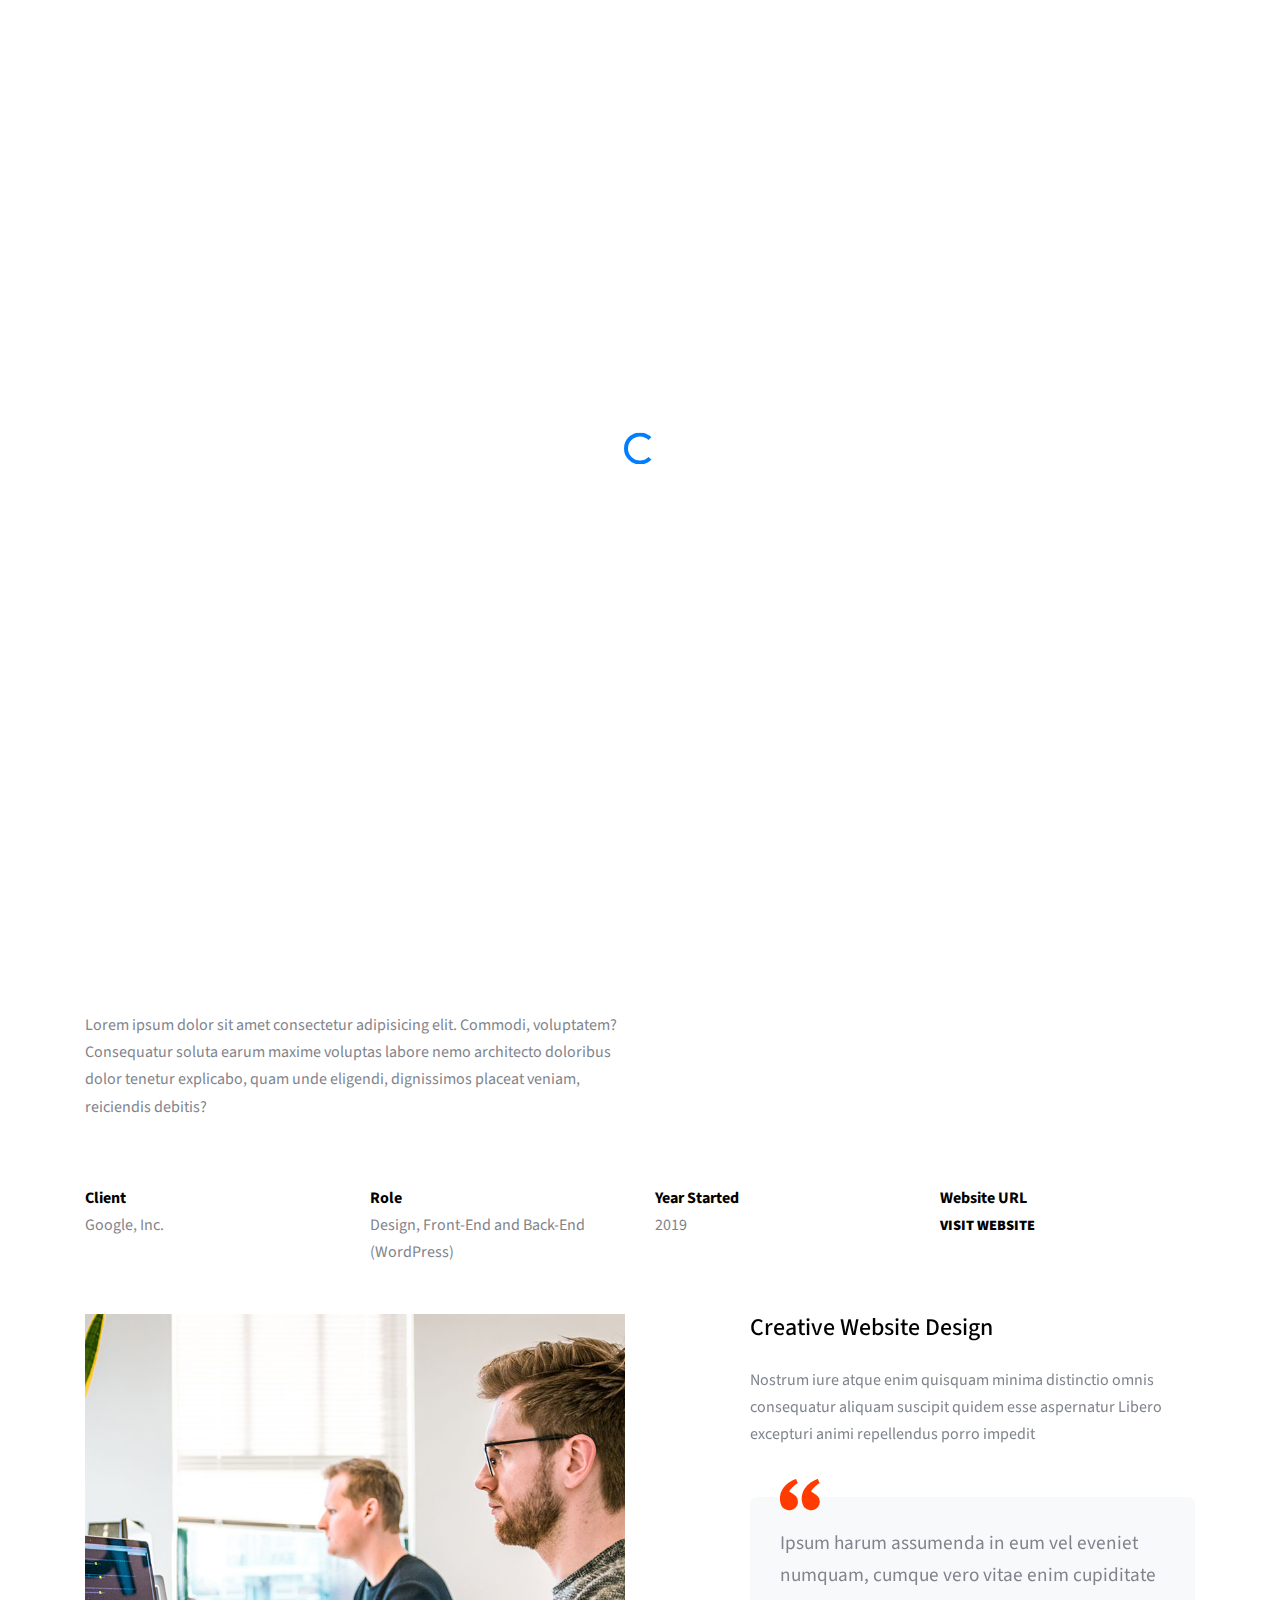
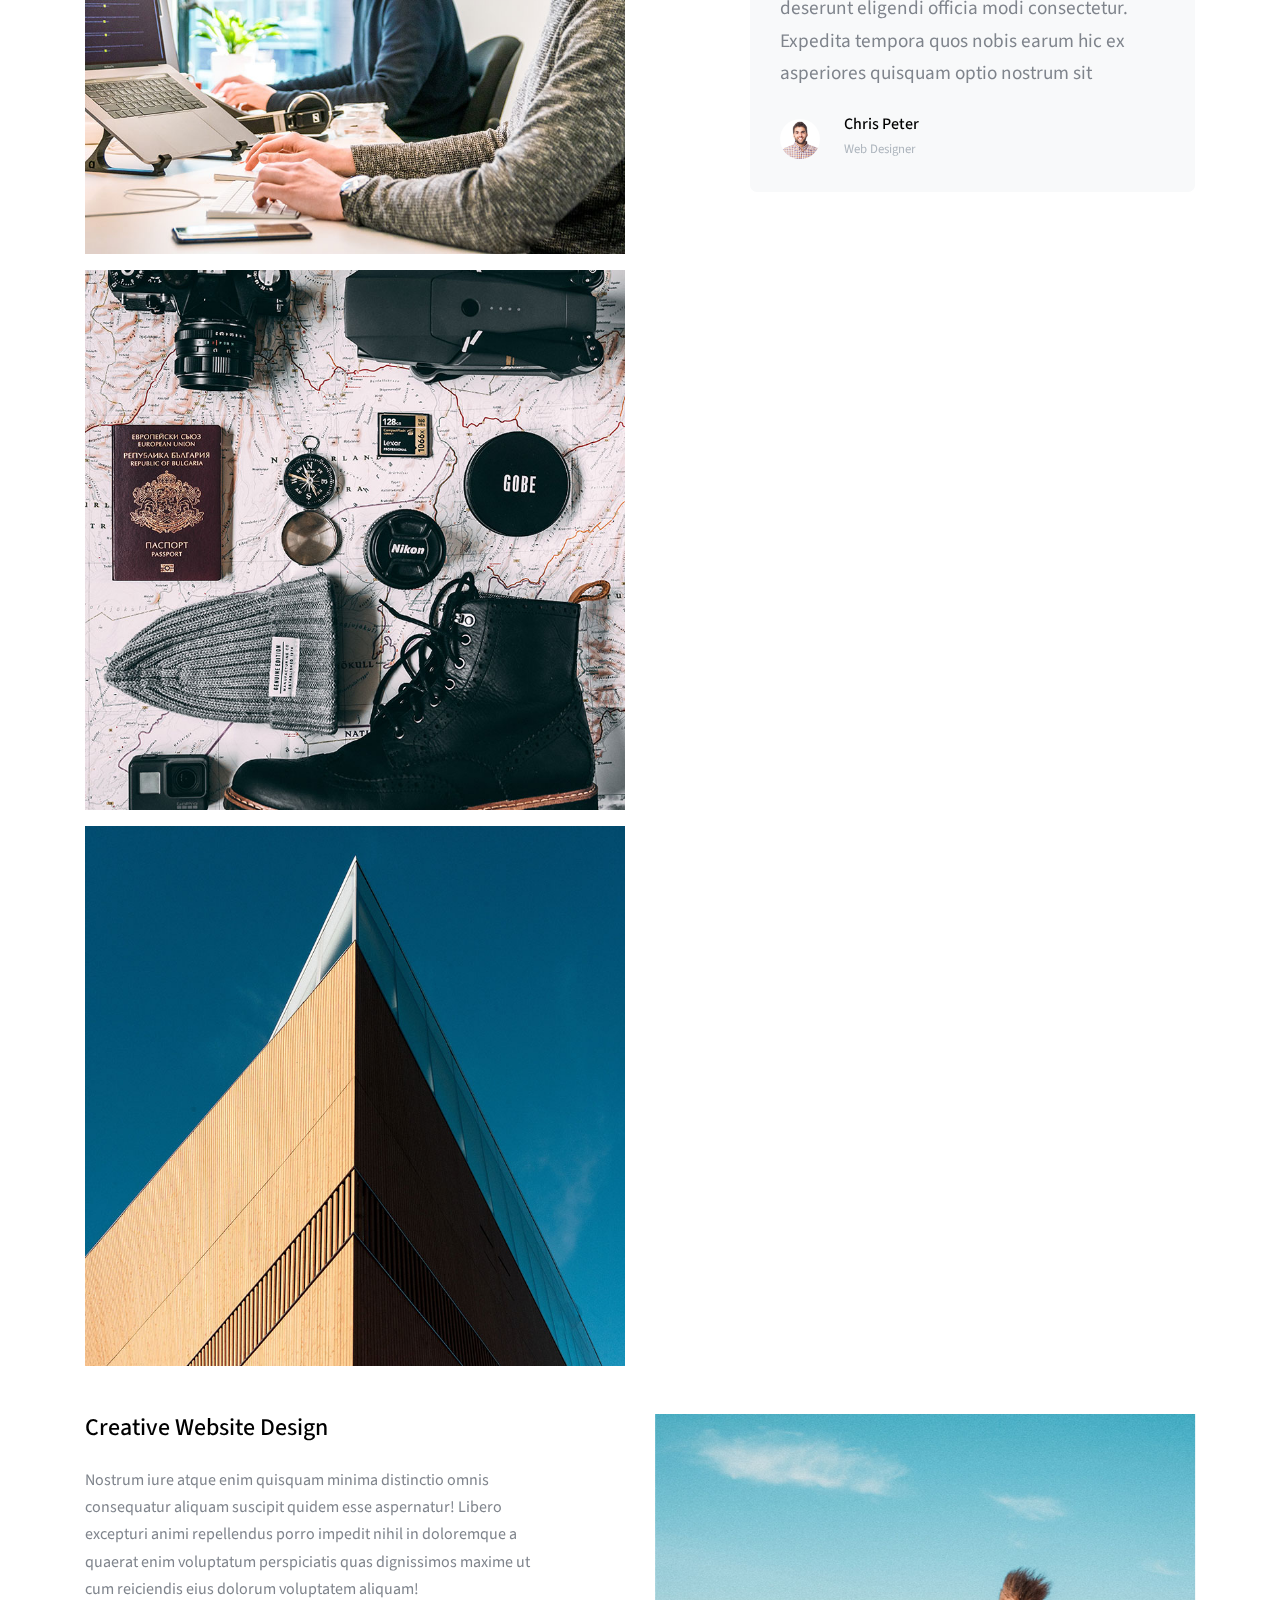
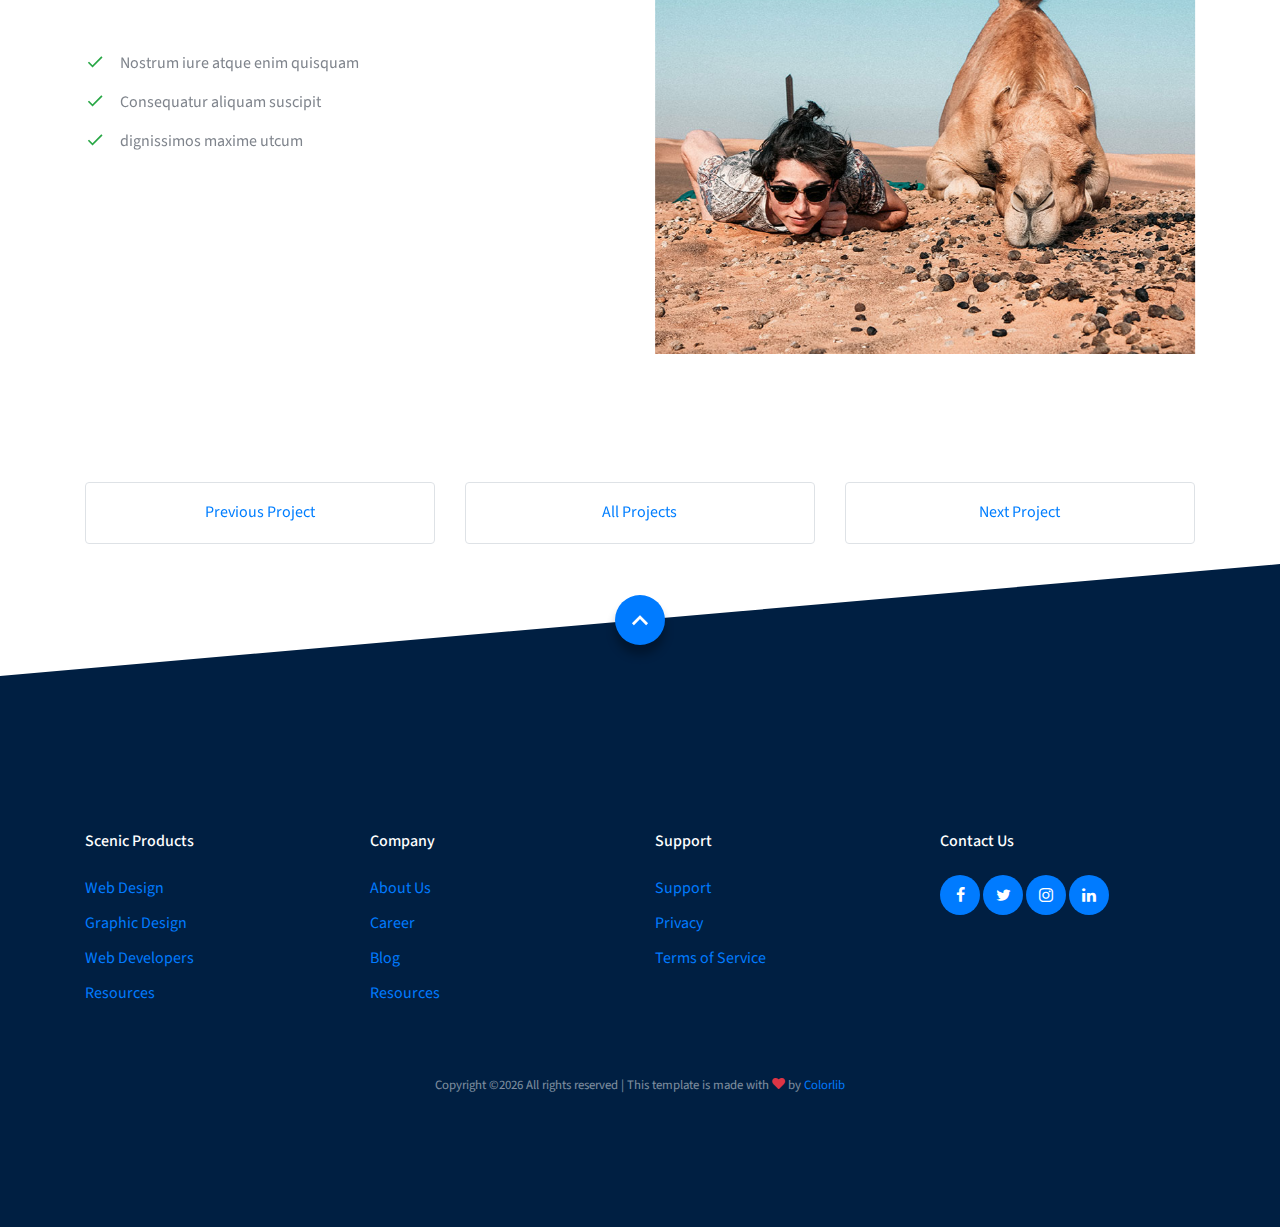
<file: portfolio-single.html>
<!doctype html>
<html lang="en">
  <head>
    <title>Scenic &mdash; Website Template by Colorlib</title>
    <meta charset="utf-8">
    <meta name="viewport" content="width=device-width, initial-scale=1, shrink-to-fit=no">
    
    <link rel="stylesheet" href="css/custom-bs.css">
    <link rel="stylesheet" href="css/jquery.fancybox.min.css">
    <link rel="stylesheet" href="fonts/icomoon/style.css">
    <link rel="stylesheet" href="fonts/line-icons/style.css">

    <!-- MAIN CSS -->
    <link rel="stylesheet" href="css/style.css">    
  </head>
  <body>

  <div id="overlayer"></div>
  <div class="loader">
    <div class="spinner-border text-primary" role="status">
      <span class="sr-only">Loading...</span>
    </div>
  </div>
    

<div class="site-wrap">

    <div class="site-mobile-menu site-navbar-target">
      <div class="site-mobile-menu-header">
        <div class="site-mobile-menu-close mt-3">
          <span class="icon-close2 js-menu-toggle"></span>
        </div>
      </div>
      <div class="site-mobile-menu-body"></div>
    </div> <!-- .site-mobile-menu -->
    

    <!-- NAVBAR -->
    <header class="site-navbar mt-3" id="top">
      <div class="container-fluid">
        <div class="row align-items-center">
          <div class="site-logo col-6"><a href="index.html">Scenic</a></div>


          

          <nav class="mx-auto site-navigation">
            <ul class="site-menu js-clone-nav d-none d-lg-block">
              <li><a href="index.html" class="nav-link">Home</a></li>
              <li><a href="about.html">About</a></li>
              <li><a href="portfolio.html" class="active">Portfolio</a></li>
              <li class="has-children">
                <a href="services.html" class="active">Pages</a>
                <ul class="dropdown">
                  <li><a href="services.html">Services</a></li>
                  <li><a href="service-single.html">Service Single</a></li>
                  <li><a href="blog-single.html">Blog Single</a></li>
                  <li><a href="portfolio-single.html " class="active">Portfolio Single</a></li>
                  <li><a href="testimonials.html">Testimonials</a></li>
                  <li><a href="faq.html">Frequently Ask Questions</a></li>
                  <li><a href="gallery.html">Gallery</a></li>
                </ul>
              </li>
              <li><a href="blog.html">Blog</a></li>
              <li><a href="contact.html">Contact</a></li>
            </ul>
          </nav>

          <div class="col-6 site-burger-menu d-block d-lg-none text-right">
            <a href="#" class="site-menu-toggle js-menu-toggle"><span class="icon-menu h3"></span></a>
          </div>

        </div>
      </div>
    </header>

    <!-- HOME -->
    <section class="home-section section-hero image-bg overlay-2 slanted" style="background-image: url('images/sq_img_2.jpg')" id="home-section">

      <div class="container">
        <div class="row align-items-center justify-content-center">
          <div class="col-md-8 text-center">
            <h1>Creative Website Design</h1>
            <div class="mx-auto w-75">
              <p>Lorem ipsum dolor sit amet consectetur adipisicing elit. Voluptates esse pariatur voluptatum rerum voluptatem.</p>
            </div>
          </div>
        </div>
      </div>
        
      
      <a href="#next-section" class="smoothscroll scroll-button">
        <span class=" icon-keyboard_arrow_down"></span>
      </a>

    </section>

    <section class="site-section portfolio-single" id="next-section">

      <div class="container">
        <div class="row mb-5">
          <div class="col-md-6">
            <p>Lorem ipsum dolor sit amet consectetur adipisicing elit. Commodi, voluptatem? Consequatur soluta earum maxime voluptas labore nemo architecto doloribus dolor tenetur explicabo, quam unde eligendi, dignissimos placeat veniam, reiciendis debitis?</p>
          </div>
        </div>
        <div class="row mb-5">
            <div class="col-sm-6 col-md-6 mb-4 mb-lg-0 col-lg-3">
              <strong class="d-block text-black">Client</strong>
              Google, Inc.
            </div>
            <div class="col-sm-6 col-md-6 mb-4 mb-lg-0 col-lg-3">
              <strong class="d-block text-black">Role</strong>
              Design, Front-End and Back-End (WordPress)
            </div>
            <div class="col-sm-6 col-md-6 mb-4 mb-lg-0 col-lg-3">
              <strong class="d-block text-black">Year Started</strong>
              2019
            </div>
            <div class="col-sm-6 col-md-6 mb-4 mb-lg-0 col-lg-3">
              <strong class="d-block text-black">Website URL</strong>
              <a href="#" class="spepcial_link">Visit Website</a>
            </div>
          </div>
        <div class="row mb-5 mt-5">

          <div class="col-lg-6">
            <figure>
              <a href="images/sq_img_6.jpg" data-fancybox="gallery"><img src="images/sq_img_6.jpg" alt="Image" class="img-fluid"></a>
            </figure>
            <figure>
              <a href="images/sq_img_2.jpg" data-fancybox="gallery"><img src="images/sq_img_2.jpg" alt="Image" class="img-fluid"></a>
            </figure>
            <figure class="mb-0">
              <a href="images/sq_img_5.jpg" data-fancybox="gallery"><img src="images/sq_img_5.jpg" alt="Image" class="img-fluid"></a>
            </figure>
          </div>
          <div class="col-lg-5 ml-auto h-100 jm-sticky-top">
            <div class="mb-5">
              <h3 class="mb-4 h4">Creative Website Design</h3>
              
              <p class="mb-0">Nostrum iure atque enim quisquam minima distinctio omnis consequatur aliquam suscipit quidem esse aspernatur Libero excepturi animi repellendus porro impedit</p>
            </div>

            <div class="block__87154 mb-0">
                <span class="quote"><img src="images/quote.png" alt="Image"></span>
                <blockquote>
                  <p>Ipsum harum assumenda in eum vel eveniet numquam, cumque vero vitae enim cupiditate deserunt eligendi officia modi consectetur. Expedita tempora quos nobis earum hic ex asperiores quisquam optio nostrum sit</p>
                </blockquote>
                <div class="block__91147 d-flex align-items-center">
                  <figure class="mr-4"><img src="images/person_2.jpg" alt="Image" class="img-fluid"></figure>
                  <div>
                    <h3>Chris Peter</h3>
                    <span class="position">Web Designer</span>
                  </div>
                </div>
              </div>

          </div>
        </div>

        <div class="row">
          <div class="col-lg-6 order-1 order-lg-2">
            <figure class="mb-0">
              <a href="images/sq_img_1.jpg" data-fancybox="gallery"><img src="images/sq_img_1.jpg" alt="Image" class="img-fluid"></a>
            </figure>
          </div>
          <div class="col-lg-5 mr-auto h-100 jm-sticky-top  order-2 order-lg-1">
            
            <h3 class="mb-4 h4">Creative Website Design</h3>
            <p class="mb-0">Nostrum iure atque enim quisquam minima distinctio omnis consequatur aliquam suscipit quidem esse aspernatur! Libero excepturi animi repellendus porro impedit nihil in doloremque a quaerat enim voluptatum perspiciatis quas dignissimos maxime ut cum reiciendis eius dolorum voluptatem aliquam!</p>

            <ul class="ul-check success mt-5 list-unstyled mb-0">
              <li>Nostrum iure atque enim quisquam</li>
              <li>Consequatur aliquam suscipit</li>
              <li>dignissimos maxime utcum</li>
            </ul>
            
          </div>
        </div>

        
      </div>
    </section>
    <section class=" py-3 site-section">
      <div class="container">
        <div class="row">
          <div class="col-md-4 text-center">
            <a href="#" class="py-3 rounded border d-block">Previous Project</a>
          </div>
          <div class="col-md-4 text-center">
            <a href="#" class="py-3 rounded border d-block">All Projects</a>
          </div>
          <div class="col-md-4 text-center">
            <a href="#" class="py-3 rounded border d-block">Next Project</a>
          </div>
        </div>
      </div>
    </section>


    <footer class="site-footer slanted-footer">

      <a href="#top" class="smoothscroll scroll-top">
        <span class="icon-keyboard_arrow_up"></span>
      </a>

      <div class="container">
        <div class="row mb-5">
          <div class="col-6 col-md-3 mb-4 mb-md-0">
            <h3>Scenic Products</h3>
            <ul class="list-unstyled">
              <li><a href="#">Web Design</a></li>
              <li><a href="#">Graphic Design</a></li>
              <li><a href="#">Web Developers</a></li>
              <li><a href="#">Resources</a></li>
            </ul>
          </div>
          <div class="col-6 col-md-3 mb-4 mb-md-0">
            <h3>Company</h3>
            <ul class="list-unstyled">
              <li><a href="#">About Us</a></li>
              <li><a href="#">Career</a></li>
              <li><a href="#">Blog</a></li>
              <li><a href="#">Resources</a></li>
            </ul>
          </div>
          <div class="col-6 col-md-3 mb-4 mb-md-0">
            <h3>Support</h3>
            <ul class="list-unstyled">
              <li><a href="#">Support</a></li>
              <li><a href="#">Privacy</a></li>
              <li><a href="#">Terms of Service</a></li>
            </ul>
          </div>
          <div class="col-6 col-md-3 mb-4 mb-md-0">
            <h3>Contact Us</h3>
            <div class="footer-social">
              <a href="#"><span class="icon-facebook"></span></a>
              <a href="#"><span class="icon-twitter"></span></a>
              <a href="#"><span class="icon-instagram"></span></a>
              <a href="#"><span class="icon-linkedin"></span></a>
            </div>
          </div>
        </div>

        <div class="row text-center">
          <div class="col-12">
            <p class="copyright"><small class="block">
            <!-- Link back to Colorlib can't be removed. Template is licensed under CC BY 3.0. -->
            Copyright &copy;<script>document.write(new Date().getFullYear());</script> All rights reserved | This template is made with <i class="icon-heart text-danger" aria-hidden="true"></i> by <a href="https://colorlib.com" target="_blank" >Colorlib</a>
            <!-- Link back to Colorlib can't be removed. Template is licensed under CC BY 3.0. -->
            </small></p>
          </div>
        </div>
      </div>
    </footer>
  
  </div>

    <!-- SCRIPTS -->
    <script src="js/jquery.min.js"></script>
    <script src="js/bootstrap.bundle.min.js"></script>
    <script src="js/isotope.pkgd.min.js"></script>
    <script src="js/stickyfill.min.js"></script>
    <script src="js/jquery.fancybox.min.js"></script>
    <script src="js/jquery.easing.1.3.js"></script>
    
    <script src="js/jquery.waypoints.min.js"></script>
    <script src="js/jquery.animateNumber.min.js"></script>
    
    <script src="js/custom.js"></script>
  </body>
</html>
</file>
<file: fonts/icomoon/style.css>
@font-face {
  font-family: 'icomoon';
  src:  url('fonts/icomoon.eot?10si43');
  src:  url('fonts/icomoon.eot?10si43#iefix') format('embedded-opentype'),
    url('fonts/icomoon.ttf?10si43') format('truetype'),
    url('fonts/icomoon.woff?10si43') format('woff'),
    url('fonts/icomoon.svg?10si43#icomoon') format('svg');
  font-weight: normal;
  font-style: normal;
}

[class^="icon-"], [class*=" icon-"] {
  /* use !important to prevent issues with browser extensions that change fonts */
  font-family: 'icomoon' !important;
  speak: none;
  font-style: normal;
  font-weight: normal;
  font-variant: normal;
  text-transform: none;
  line-height: 1;

  /* Better Font Rendering =========== */
  -webkit-font-smoothing: antialiased;
  -moz-osx-font-smoothing: grayscale;
}

.icon-asterisk:before {
  content: "\f069";
}
.icon-plus:before {
  content: "\f067";
}
.icon-question:before {
  content: "\f128";
}
.icon-minus:before {
  content: "\f068";
}
.icon-glass:before {
  content: "\f000";
}
.icon-music:before {
  content: "\f001";
}
.icon-search:before {
  content: "\f002";
}
.icon-envelope-o:before {
  content: "\f003";
}
.icon-heart:before {
  content: "\f004";
}
.icon-star:before {
  content: "\f005";
}
.icon-star-o:before {
  content: "\f006";
}
.icon-user:before {
  content: "\f007";
}
.icon-film:before {
  content: "\f008";
}
.icon-th-large:before {
  content: "\f009";
}
.icon-th:before {
  content: "\f00a";
}
.icon-th-list:before {
  content: "\f00b";
}
.icon-check:before {
  content: "\f00c";
}
.icon-close:before {
  content: "\f00d";
}
.icon-remove:before {
  content: "\f00d";
}
.icon-times:before {
  content: "\f00d";
}
.icon-search-plus:before {
  content: "\f00e";
}
.icon-search-minus:before {
  content: "\f010";
}
.icon-power-off:before {
  content: "\f011";
}
.icon-signal:before {
  content: "\f012";
}
.icon-cog:before {
  content: "\f013";
}
.icon-gear:before {
  content: "\f013";
}
.icon-trash-o:before {
  content: "\f014";
}
.icon-home:before {
  content: "\f015";
}
.icon-file-o:before {
  content: "\f016";
}
.icon-clock-o:before {
  content: "\f017";
}
.icon-road:before {
  content: "\f018";
}
.icon-download:before {
  content: "\f019";
}
.icon-arrow-circle-o-down:before {
  content: "\f01a";
}
.icon-arrow-circle-o-up:before {
  content: "\f01b";
}
.icon-inbox:before {
  content: "\f01c";
}
.icon-play-circle-o:before {
  content: "\f01d";
}
.icon-repeat:before {
  content: "\f01e";
}
.icon-rotate-right:before {
  content: "\f01e";
}
.icon-refresh:before {
  content: "\f021";
}
.icon-list-alt:before {
  content: "\f022";
}
.icon-lock:before {
  content: "\f023";
}
.icon-flag:before {
  content: "\f024";
}
.icon-headphones:before {
  content: "\f025";
}
.icon-volume-off:before {
  content: "\f026";
}
.icon-volume-down:before {
  content: "\f027";
}
.icon-volume-up:before {
  content: "\f028";
}
.icon-qrcode:before {
  content: "\f029";
}
.icon-barcode:before {
  content: "\f02a";
}
.icon-tag:before {
  content: "\f02b";
}
.icon-tags:before {
  content: "\f02c";
}
.icon-book:before {
  content: "\f02d";
}
.icon-bookmark:before {
  content: "\f02e";
}
.icon-print:before {
  content: "\f02f";
}
.icon-camera:before {
  content: "\f030";
}
.icon-font:before {
  content: "\f031";
}
.icon-bold:before {
  content: "\f032";
}
.icon-italic:before {
  content: "\f033";
}
.icon-text-height:before {
  content: "\f034";
}
.icon-text-width:before {
  content: "\f035";
}
.icon-align-left:before {
  content: "\f036";
}
.icon-align-center:before {
  content: "\f037";
}
.icon-align-right:before {
  content: "\f038";
}
.icon-align-justify:before {
  content: "\f039";
}
.icon-list:before {
  content: "\f03a";
}
.icon-dedent:before {
  content: "\f03b";
}
.icon-outdent:before {
  content: "\f03b";
}
.icon-indent:before {
  content: "\f03c";
}
.icon-video-camera:before {
  content: "\f03d";
}
.icon-image:before {
  content: "\f03e";
}
.icon-photo:before {
  content: "\f03e";
}
.icon-picture-o:before {
  content: "\f03e";
}
.icon-pencil:before {
  content: "\f040";
}
.icon-map-marker:before {
  content: "\f041";
}
.icon-adjust:before {
  content: "\f042";
}
.icon-tint:before {
  content: "\f043";
}
.icon-edit:before {
  content: "\f044";
}
.icon-pencil-square-o:before {
  content: "\f044";
}
.icon-share-square-o:before {
  content: "\f045";
}
.icon-check-square-o:before {
  content: "\f046";
}
.icon-arrows:before {
  content: "\f047";
}
.icon-step-backward:before {
  content: "\f048";
}
.icon-fast-backward:before {
  content: "\f049";
}
.icon-backward:before {
  content: "\f04a";
}
.icon-play:before {
  content: "\f04b";
}
.icon-pause:before {
  content: "\f04c";
}
.icon-stop:before {
  content: "\f04d";
}
.icon-forward:before {
  content: "\f04e";
}
.icon-fast-forward:before {
  content: "\f050";
}
.icon-step-forward:before {
  content: "\f051";
}
.icon-eject:before {
  content: "\f052";
}
.icon-chevron-left:before {
  content: "\f053";
}
.icon-chevron-right:before {
  content: "\f054";
}
.icon-plus-circle:before {
  content: "\f055";
}
.icon-minus-circle:before {
  content: "\f056";
}
.icon-times-circle:before {
  content: "\f057";
}
.icon-check-circle:before {
  content: "\f058";
}
.icon-question-circle:before {
  content: "\f059";
}
.icon-info-circle:before {
  content: "\f05a";
}
.icon-crosshairs:before {
  content: "\f05b";
}
.icon-times-circle-o:before {
  content: "\f05c";
}
.icon-check-circle-o:before {
  content: "\f05d";
}
.icon-ban:before {
  content: "\f05e";
}
.icon-arrow-left:before {
  content: "\f060";
}
.icon-arrow-right:before {
  content: "\f061";
}
.icon-arrow-up:before {
  content: "\f062";
}
.icon-arrow-down:before {
  content: "\f063";
}
.icon-mail-forward:before {
  content: "\f064";
}
.icon-share:before {
  content: "\f064";
}
.icon-expand:before {
  content: "\f065";
}
.icon-compress:before {
  content: "\f066";
}
.icon-exclamation-circle:before {
  content: "\f06a";
}
.icon-gift:before {
  content: "\f06b";
}
.icon-leaf:before {
  content: "\f06c";
}
.icon-fire:before {
  content: "\f06d";
}
.icon-eye:before {
  content: "\f06e";
}
.icon-eye-slash:before {
  content: "\f070";
}
.icon-exclamation-triangle:before {
  content: "\f071";
}
.icon-warning:before {
  content: "\f071";
}
.icon-plane:before {
  content: "\f072";
}
.icon-calendar:before {
  content: "\f073";
}
.icon-random:before {
  content: "\f074";
}
.icon-comment:before {
  content: "\f075";
}
.icon-magnet:before {
  content: "\f076";
}
.icon-chevron-up:before {
  content: "\f077";
}
.icon-chevron-down:before {
  content: "\f078";
}
.icon-retweet:before {
  content: "\f079";
}
.icon-shopping-cart:before {
  content: "\f07a";
}
.icon-folder:before {
  content: "\f07b";
}
.icon-folder-open:before {
  content: "\f07c";
}
.icon-arrows-v:before {
  content: "\f07d";
}
.icon-arrows-h:before {
  content: "\f07e";
}
.icon-bar-chart:before {
  content: "\f080";
}
.icon-bar-chart-o:before {
  content: "\f080";
}
.icon-twitter-square:before {
  content: "\f081";
}
.icon-facebook-square:before {
  content: "\f082";
}
.icon-camera-retro:before {
  content: "\f083";
}
.icon-key:before {
  content: "\f084";
}
.icon-cogs:before {
  content: "\f085";
}
.icon-gears:before {
  content: "\f085";
}
.icon-comments:before {
  content: "\f086";
}
.icon-thumbs-o-up:before {
  content: "\f087";
}
.icon-thumbs-o-down:before {
  content: "\f088";
}
.icon-star-half:before {
  content: "\f089";
}
.icon-heart-o:before {
  content: "\f08a";
}
.icon-sign-out:before {
  content: "\f08b";
}
.icon-linkedin-square:before {
  content: "\f08c";
}
.icon-thumb-tack:before {
  content: "\f08d";
}
.icon-external-link:before {
  content: "\f08e";
}
.icon-sign-in:before {
  content: "\f090";
}
.icon-trophy:before {
  content: "\f091";
}
.icon-github-square:before {
  content: "\f092";
}
.icon-upload:before {
  content: "\f093";
}
.icon-lemon-o:before {
  content: "\f094";
}
.icon-phone:before {
  content: "\f095";
}
.icon-square-o:before {
  content: "\f096";
}
.icon-bookmark-o:before {
  content: "\f097";
}
.icon-phone-square:before {
  content: "\f098";
}
.icon-twitter:before {
  content: "\f099";
}
.icon-facebook:before {
  content: "\f09a";
}
.icon-facebook-f:before {
  content: "\f09a";
}
.icon-github:before {
  content: "\f09b";
}
.icon-unlock:before {
  content: "\f09c";
}
.icon-credit-card:before {
  content: "\f09d";
}
.icon-feed:before {
  content: "\f09e";
}
.icon-rss:before {
  content: "\f09e";
}
.icon-hdd-o:before {
  content: "\f0a0";
}
.icon-bullhorn:before {
  content: "\f0a1";
}
.icon-bell-o:before {
  content: "\f0a2";
}
.icon-certificate:before {
  content: "\f0a3";
}
.icon-hand-o-right:before {
  content: "\f0a4";
}
.icon-hand-o-left:before {
  content: "\f0a5";
}
.icon-hand-o-up:before {
  content: "\f0a6";
}
.icon-hand-o-down:before {
  content: "\f0a7";
}
.icon-arrow-circle-left:before {
  content: "\f0a8";
}
.icon-arrow-circle-right:before {
  content: "\f0a9";
}
.icon-arrow-circle-up:before {
  content: "\f0aa";
}
.icon-arrow-circle-down:before {
  content: "\f0ab";
}
.icon-globe:before {
  content: "\f0ac";
}
.icon-wrench:before {
  content: "\f0ad";
}
.icon-tasks:before {
  content: "\f0ae";
}
.icon-filter:before {
  content: "\f0b0";
}
.icon-briefcase:before {
  content: "\f0b1";
}
.icon-arrows-alt:before {
  content: "\f0b2";
}
.icon-group:before {
  content: "\f0c0";
}
.icon-users:before {
  content: "\f0c0";
}
.icon-chain:before {
  content: "\f0c1";
}
.icon-link:before {
  content: "\f0c1";
}
.icon-cloud:before {
  content: "\f0c2";
}
.icon-flask:before {
  content: "\f0c3";
}
.icon-cut:before {
  content: "\f0c4";
}
.icon-scissors:before {
  content: "\f0c4";
}
.icon-copy:before {
  content: "\f0c5";
}
.icon-files-o:before {
  content: "\f0c5";
}
.icon-paperclip:before {
  content: "\f0c6";
}
.icon-floppy-o:before {
  content: "\f0c7";
}
.icon-save:before {
  content: "\f0c7";
}
.icon-square:before {
  content: "\f0c8";
}
.icon-bars:before {
  content: "\f0c9";
}
.icon-navicon:before {
  content: "\f0c9";
}
.icon-reorder:before {
  content: "\f0c9";
}
.icon-list-ul:before {
  content: "\f0ca";
}
.icon-list-ol:before {
  content: "\f0cb";
}
.icon-strikethrough:before {
  content: "\f0cc";
}
.icon-underline:before {
  content: "\f0cd";
}
.icon-table:before {
  content: "\f0ce";
}
.icon-magic:before {
  content: "\f0d0";
}
.icon-truck:before {
  content: "\f0d1";
}
.icon-pinterest:before {
  content: "\f0d2";
}
.icon-pinterest-square:before {
  content: "\f0d3";
}
.icon-google-plus-square:before {
  content: "\f0d4";
}
.icon-google-plus:before {
  content: "\f0d5";
}
.icon-money:before {
  content: "\f0d6";
}
.icon-caret-down:before {
  content: "\f0d7";
}
.icon-caret-up:before {
  content: "\f0d8";
}
.icon-caret-left:before {
  content: "\f0d9";
}
.icon-caret-right:before {
  content: "\f0da";
}
.icon-columns:before {
  content: "\f0db";
}
.icon-sort:before {
  content: "\f0dc";
}
.icon-unsorted:before {
  content: "\f0dc";
}
.icon-sort-desc:before {
  content: "\f0dd";
}
.icon-sort-down:before {
  content: "\f0dd";
}
.icon-sort-asc:before {
  content: "\f0de";
}
.icon-sort-up:before {
  content: "\f0de";
}
.icon-envelope:before {
  content: "\f0e0";
}
.icon-linkedin:before {
  content: "\f0e1";
}
.icon-rotate-left:before {
  content: "\f0e2";
}
.icon-undo:before {
  content: "\f0e2";
}
.icon-gavel:before {
  content: "\f0e3";
}
.icon-legal:before {
  content: "\f0e3";
}
.icon-dashboard:before {
  content: "\f0e4";
}
.icon-tachometer:before {
  content: "\f0e4";
}
.icon-comment-o:before {
  content: "\f0e5";
}
.icon-comments-o:before {
  content: "\f0e6";
}
.icon-bolt:before {
  content: "\f0e7";
}
.icon-flash:before {
  content: "\f0e7";
}
.icon-sitemap:before {
  content: "\f0e8";
}
.icon-umbrella:before {
  content: "\f0e9";
}
.icon-clipboard:before {
  content: "\f0ea";
}
.icon-paste:before {
  content: "\f0ea";
}
.icon-lightbulb-o:before {
  content: "\f0eb";
}
.icon-exchange:before {
  content: "\f0ec";
}
.icon-cloud-download:before {
  content: "\f0ed";
}
.icon-cloud-upload:before {
  content: "\f0ee";
}
.icon-user-md:before {
  content: "\f0f0";
}
.icon-stethoscope:before {
  content: "\f0f1";
}
.icon-suitcase:before {
  content: "\f0f2";
}
.icon-bell:before {
  content: "\f0f3";
}
.icon-coffee:before {
  content: "\f0f4";
}
.icon-cutlery:before {
  content: "\f0f5";
}
.icon-file-text-o:before {
  content: "\f0f6";
}
.icon-building-o:before {
  content: "\f0f7";
}
.icon-hospital-o:before {
  content: "\f0f8";
}
.icon-ambulance:before {
  content: "\f0f9";
}
.icon-medkit:before {
  content: "\f0fa";
}
.icon-fighter-jet:before {
  content: "\f0fb";
}
.icon-beer:before {
  content: "\f0fc";
}
.icon-h-square:before {
  content: "\f0fd";
}
.icon-plus-square:before {
  content: "\f0fe";
}
.icon-angle-double-left:before {
  content: "\f100";
}
.icon-angle-double-right:before {
  content: "\f101";
}
.icon-angle-double-up:before {
  content: "\f102";
}
.icon-angle-double-down:before {
  content: "\f103";
}
.icon-angle-left:before {
  content: "\f104";
}
.icon-angle-right:before {
  content: "\f105";
}
.icon-angle-up:before {
  content: "\f106";
}
.icon-angle-down:before {
  content: "\f107";
}
.icon-desktop:before {
  content: "\f108";
}
.icon-laptop:before {
  content: "\f109";
}
.icon-tablet:before {
  content: "\f10a";
}
.icon-mobile:before {
  content: "\f10b";
}
.icon-mobile-phone:before {
  content: "\f10b";
}
.icon-circle-o:before {
  content: "\f10c";
}
.icon-quote-left:before {
  content: "\f10d";
}
.icon-quote-right:before {
  content: "\f10e";
}
.icon-spinner:before {
  content: "\f110";
}
.icon-circle:before {
  content: "\f111";
}
.icon-mail-reply:before {
  content: "\f112";
}
.icon-reply:before {
  content: "\f112";
}
.icon-github-alt:before {
  content: "\f113";
}
.icon-folder-o:before {
  content: "\f114";
}
.icon-folder-open-o:before {
  content: "\f115";
}
.icon-smile-o:before {
  content: "\f118";
}
.icon-frown-o:before {
  content: "\f119";
}
.icon-meh-o:before {
  content: "\f11a";
}
.icon-gamepad:before {
  content: "\f11b";
}
.icon-keyboard-o:before {
  content: "\f11c";
}
.icon-flag-o:before {
  content: "\f11d";
}
.icon-flag-checkered:before {
  content: "\f11e";
}
.icon-terminal:before {
  content: "\f120";
}
.icon-code:before {
  content: "\f121";
}
.icon-mail-reply-all:before {
  content: "\f122";
}
.icon-reply-all:before {
  content: "\f122";
}
.icon-star-half-empty:before {
  content: "\f123";
}
.icon-star-half-full:before {
  content: "\f123";
}
.icon-star-half-o:before {
  content: "\f123";
}
.icon-location-arrow:before {
  content: "\f124";
}
.icon-crop:before {
  content: "\f125";
}
.icon-code-fork:before {
  content: "\f126";
}
.icon-chain-broken:before {
  content: "\f127";
}
.icon-unlink:before {
  content: "\f127";
}
.icon-info:before {
  content: "\f129";
}
.icon-exclamation:before {
  content: "\f12a";
}
.icon-superscript:before {
  content: "\f12b";
}
.icon-subscript:before {
  content: "\f12c";
}
.icon-eraser:before {
  content: "\f12d";
}
.icon-puzzle-piece:before {
  content: "\f12e";
}
.icon-microphone:before {
  content: "\f130";
}
.icon-microphone-slash:before {
  content: "\f131";
}
.icon-shield:before {
  content: "\f132";
}
.icon-calendar-o:before {
  content: "\f133";
}
.icon-fire-extinguisher:before {
  content: "\f134";
}
.icon-rocket:before {
  content: "\f135";
}
.icon-maxcdn:before {
  content: "\f136";
}
.icon-chevron-circle-left:before {
  content: "\f137";
}
.icon-chevron-circle-right:before {
  content: "\f138";
}
.icon-chevron-circle-up:before {
  content: "\f139";
}
.icon-chevron-circle-down:before {
  content: "\f13a";
}
.icon-html5:before {
  content: "\f13b";
}
.icon-css3:before {
  content: "\f13c";
}
.icon-anchor:before {
  content: "\f13d";
}
.icon-unlock-alt:before {
  content: "\f13e";
}
.icon-bullseye:before {
  content: "\f140";
}
.icon-ellipsis-h:before {
  content: "\f141";
}
.icon-ellipsis-v:before {
  content: "\f142";
}
.icon-rss-square:before {
  content: "\f143";
}
.icon-play-circle:before {
  content: "\f144";
}
.icon-ticket:before {
  content: "\f145";
}
.icon-minus-square:before {
  content: "\f146";
}
.icon-minus-square-o:before {
  content: "\f147";
}
.icon-level-up:before {
  content: "\f148";
}
.icon-level-down:before {
  content: "\f149";
}
.icon-check-square:before {
  content: "\f14a";
}
.icon-pencil-square:before {
  content: "\f14b";
}
.icon-external-link-square:before {
  content: "\f14c";
}
.icon-share-square:before {
  content: "\f14d";
}
.icon-compass:before {
  content: "\f14e";
}
.icon-caret-square-o-down:before {
  content: "\f150";
}
.icon-toggle-down:before {
  content: "\f150";
}
.icon-caret-square-o-up:before {
  content: "\f151";
}
.icon-toggle-up:before {
  content: "\f151";
}
.icon-caret-square-o-right:before {
  content: "\f152";
}
.icon-toggle-right:before {
  content: "\f152";
}
.icon-eur:before {
  content: "\f153";
}
.icon-euro:before {
  content: "\f153";
}
.icon-gbp:before {
  content: "\f154";
}
.icon-dollar:before {
  content: "\f155";
}
.icon-usd:before {
  content: "\f155";
}
.icon-inr:before {
  content: "\f156";
}
.icon-rupee:before {
  content: "\f156";
}
.icon-cny:before {
  content: "\f157";
}
.icon-jpy:before {
  content: "\f157";
}
.icon-rmb:before {
  content: "\f157";
}
.icon-yen:before {
  content: "\f157";
}
.icon-rouble:before {
  content: "\f158";
}
.icon-rub:before {
  content: "\f158";
}
.icon-ruble:before {
  content: "\f158";
}
.icon-krw:before {
  content: "\f159";
}
.icon-won:before {
  content: "\f159";
}
.icon-bitcoin:before {
  content: "\f15a";
}
.icon-btc:before {
  content: "\f15a";
}
.icon-file:before {
  content: "\f15b";
}
.icon-file-text:before {
  content: "\f15c";
}
.icon-sort-alpha-asc:before {
  content: "\f15d";
}
.icon-sort-alpha-desc:before {
  content: "\f15e";
}
.icon-sort-amount-asc:before {
  content: "\f160";
}
.icon-sort-amount-desc:before {
  content: "\f161";
}
.icon-sort-numeric-asc:before {
  content: "\f162";
}
.icon-sort-numeric-desc:before {
  content: "\f163";
}
.icon-thumbs-up:before {
  content: "\f164";
}
.icon-thumbs-down:before {
  content: "\f165";
}
.icon-youtube-square:before {
  content: "\f166";
}
.icon-youtube:before {
  content: "\f167";
}
.icon-xing:before {
  content: "\f168";
}
.icon-xing-square:before {
  content: "\f169";
}
.icon-youtube-play:before {
  content: "\f16a";
}
.icon-dropbox:before {
  content: "\f16b";
}
.icon-stack-overflow:before {
  content: "\f16c";
}
.icon-instagram:before {
  content: "\f16d";
}
.icon-flickr:before {
  content: "\f16e";
}
.icon-adn:before {
  content: "\f170";
}
.icon-bitbucket:before {
  content: "\f171";
}
.icon-bitbucket-square:before {
  content: "\f172";
}
.icon-tumblr:before {
  content: "\f173";
}
.icon-tumblr-square:before {
  content: "\f174";
}
.icon-long-arrow-down:before {
  content: "\f175";
}
.icon-long-arrow-up:before {
  content: "\f176";
}
.icon-long-arrow-left:before {
  content: "\f177";
}
.icon-long-arrow-right:before {
  content: "\f178";
}
.icon-apple:before {
  content: "\f179";
}
.icon-windows:before {
  content: "\f17a";
}
.icon-android:before {
  content: "\f17b";
}
.icon-linux:before {
  content: "\f17c";
}
.icon-dribbble:before {
  content: "\f17d";
}
.icon-skype:before {
  content: "\f17e";
}
.icon-foursquare:before {
  content: "\f180";
}
.icon-trello:before {
  content: "\f181";
}
.icon-female:before {
  content: "\f182";
}
.icon-male:before {
  content: "\f183";
}
.icon-gittip:before {
  content: "\f184";
}
.icon-gratipay:before {
  content: "\f184";
}
.icon-sun-o:before {
  content: "\f185";
}
.icon-moon-o:before {
  content: "\f186";
}
.icon-archive:before {
  content: "\f187";
}
.icon-bug:before {
  content: "\f188";
}
.icon-vk:before {
  content: "\f189";
}
.icon-weibo:before {
  content: "\f18a";
}
.icon-renren:before {
  content: "\f18b";
}
.icon-pagelines:before {
  content: "\f18c";
}
.icon-stack-exchange:before {
  content: "\f18d";
}
.icon-arrow-circle-o-right:before {
  content: "\f18e";
}
.icon-arrow-circle-o-left:before {
  content: "\f190";
}
.icon-caret-square-o-left:before {
  content: "\f191";
}
.icon-toggle-left:before {
  content: "\f191";
}
.icon-dot-circle-o:before {
  content: "\f192";
}
.icon-wheelchair:before {
  content: "\f193";
}
.icon-vimeo-square:before {
  content: "\f194";
}
.icon-try:before {
  content: "\f195";
}
.icon-turkish-lira:before {
  content: "\f195";
}
.icon-plus-square-o:before {
  content: "\f196";
}
.icon-space-shuttle:before {
  content: "\f197";
}
.icon-slack:before {
  content: "\f198";
}
.icon-envelope-square:before {
  content: "\f199";
}
.icon-wordpress:before {
  content: "\f19a";
}
.icon-openid:before {
  content: "\f19b";
}
.icon-bank:before {
  content: "\f19c";
}
.icon-institution:before {
  content: "\f19c";
}
.icon-university:before {
  content: "\f19c";
}
.icon-graduation-cap:before {
  content: "\f19d";
}
.icon-mortar-board:before {
  content: "\f19d";
}
.icon-yahoo:before {
  content: "\f19e";
}
.icon-google:before {
  content: "\f1a0";
}
.icon-reddit:before {
  content: "\f1a1";
}
.icon-reddit-square:before {
  content: "\f1a2";
}
.icon-stumbleupon-circle:before {
  content: "\f1a3";
}
.icon-stumbleupon:before {
  content: "\f1a4";
}
.icon-delicious:before {
  content: "\f1a5";
}
.icon-digg:before {
  content: "\f1a6";
}
.icon-pied-piper-pp:before {
  content: "\f1a7";
}
.icon-pied-piper-alt:before {
  content: "\f1a8";
}
.icon-drupal:before {
  content: "\f1a9";
}
.icon-joomla:before {
  content: "\f1aa";
}
.icon-language:before {
  content: "\f1ab";
}
.icon-fax:before {
  content: "\f1ac";
}
.icon-building:before {
  content: "\f1ad";
}
.icon-child:before {
  content: "\f1ae";
}
.icon-paw:before {
  content: "\f1b0";
}
.icon-spoon:before {
  content: "\f1b1";
}
.icon-cube:before {
  content: "\f1b2";
}
.icon-cubes:before {
  content: "\f1b3";
}
.icon-behance:before {
  content: "\f1b4";
}
.icon-behance-square:before {
  content: "\f1b5";
}
.icon-steam:before {
  content: "\f1b6";
}
.icon-steam-square:before {
  content: "\f1b7";
}
.icon-recycle:before {
  content: "\f1b8";
}
.icon-automobile:before {
  content: "\f1b9";
}
.icon-car:before {
  content: "\f1b9";
}
.icon-cab:before {
  content: "\f1ba";
}
.icon-taxi:before {
  content: "\f1ba";
}
.icon-tree:before {
  content: "\f1bb";
}
.icon-spotify:before {
  content: "\f1bc";
}
.icon-deviantart:before {
  content: "\f1bd";
}
.icon-soundcloud:before {
  content: "\f1be";
}
.icon-database:before {
  content: "\f1c0";
}
.icon-file-pdf-o:before {
  content: "\f1c1";
}
.icon-file-word-o:before {
  content: "\f1c2";
}
.icon-file-excel-o:before {
  content: "\f1c3";
}
.icon-file-powerpoint-o:before {
  content: "\f1c4";
}
.icon-file-image-o:before {
  content: "\f1c5";
}
.icon-file-photo-o:before {
  content: "\f1c5";
}
.icon-file-picture-o:before {
  content: "\f1c5";
}
.icon-file-archive-o:before {
  content: "\f1c6";
}
.icon-file-zip-o:before {
  content: "\f1c6";
}
.icon-file-audio-o:before {
  content: "\f1c7";
}
.icon-file-sound-o:before {
  content: "\f1c7";
}
.icon-file-movie-o:before {
  content: "\f1c8";
}
.icon-file-video-o:before {
  content: "\f1c8";
}
.icon-file-code-o:before {
  content: "\f1c9";
}
.icon-vine:before {
  content: "\f1ca";
}
.icon-codepen:before {
  content: "\f1cb";
}
.icon-jsfiddle:before {
  content: "\f1cc";
}
.icon-life-bouy:before {
  content: "\f1cd";
}
.icon-life-buoy:before {
  content: "\f1cd";
}
.icon-life-ring:before {
  content: "\f1cd";
}
.icon-life-saver:before {
  content: "\f1cd";
}
.icon-support:before {
  content: "\f1cd";
}
.icon-circle-o-notch:before {
  content: "\f1ce";
}
.icon-ra:before {
  content: "\f1d0";
}
.icon-rebel:before {
  content: "\f1d0";
}
.icon-resistance:before {
  content: "\f1d0";
}
.icon-empire:before {
  content: "\f1d1";
}
.icon-ge:before {
  content: "\f1d1";
}
.icon-git-square:before {
  content: "\f1d2";
}
.icon-git:before {
  content: "\f1d3";
}
.icon-hacker-news:before {
  content: "\f1d4";
}
.icon-y-combinator-square:before {
  content: "\f1d4";
}
.icon-yc-square:before {
  content: "\f1d4";
}
.icon-tencent-weibo:before {
  content: "\f1d5";
}
.icon-qq:before {
  content: "\f1d6";
}
.icon-wechat:before {
  content: "\f1d7";
}
.icon-weixin:before {
  content: "\f1d7";
}
.icon-paper-plane:before {
  content: "\f1d8";
}
.icon-send:before {
  content: "\f1d8";
}
.icon-paper-plane-o:before {
  content: "\f1d9";
}
.icon-send-o:before {
  content: "\f1d9";
}
.icon-history:before {
  content: "\f1da";
}
.icon-circle-thin:before {
  content: "\f1db";
}
.icon-header:before {
  content: "\f1dc";
}
.icon-paragraph:before {
  content: "\f1dd";
}
.icon-sliders:before {
  content: "\f1de";
}
.icon-share-alt:before {
  content: "\f1e0";
}
.icon-share-alt-square:before {
  content: "\f1e1";
}
.icon-bomb:before {
  content: "\f1e2";
}
.icon-futbol-o:before {
  content: "\f1e3";
}
.icon-soccer-ball-o:before {
  content: "\f1e3";
}
.icon-tty:before {
  content: "\f1e4";
}
.icon-binoculars:before {
  content: "\f1e5";
}
.icon-plug:before {
  content: "\f1e6";
}
.icon-slideshare:before {
  content: "\f1e7";
}
.icon-twitch:before {
  content: "\f1e8";
}
.icon-yelp:before {
  content: "\f1e9";
}
.icon-newspaper-o:before {
  content: "\f1ea";
}
.icon-wifi:before {
  content: "\f1eb";
}
.icon-calculator:before {
  content: "\f1ec";
}
.icon-paypal:before {
  content: "\f1ed";
}
.icon-google-wallet:before {
  content: "\f1ee";
}
.icon-cc-visa:before {
  content: "\f1f0";
}
.icon-cc-mastercard:before {
  content: "\f1f1";
}
.icon-cc-discover:before {
  content: "\f1f2";
}
.icon-cc-amex:before {
  content: "\f1f3";
}
.icon-cc-paypal:before {
  content: "\f1f4";
}
.icon-cc-stripe:before {
  content: "\f1f5";
}
.icon-bell-slash:before {
  content: "\f1f6";
}
.icon-bell-slash-o:before {
  content: "\f1f7";
}
.icon-trash:before {
  content: "\f1f8";
}
.icon-copyright:before {
  content: "\f1f9";
}
.icon-at:before {
  content: "\f1fa";
}
.icon-eyedropper:before {
  content: "\f1fb";
}
.icon-paint-brush:before {
  content: "\f1fc";
}
.icon-birthday-cake:before {
  content: "\f1fd";
}
.icon-area-chart:before {
  content: "\f1fe";
}
.icon-pie-chart:before {
  content: "\f200";
}
.icon-line-chart:before {
  content: "\f201";
}
.icon-lastfm:before {
  content: "\f202";
}
.icon-lastfm-square:before {
  content: "\f203";
}
.icon-toggle-off:before {
  content: "\f204";
}
.icon-toggle-on:before {
  content: "\f205";
}
.icon-bicycle:before {
  content: "\f206";
}
.icon-bus:before {
  content: "\f207";
}
.icon-ioxhost:before {
  content: "\f208";
}
.icon-angellist:before {
  content: "\f209";
}
.icon-cc:before {
  content: "\f20a";
}
.icon-ils:before {
  content: "\f20b";
}
.icon-shekel:before {
  content: "\f20b";
}
.icon-sheqel:before {
  content: "\f20b";
}
.icon-meanpath:before {
  content: "\f20c";
}
.icon-buysellads:before {
  content: "\f20d";
}
.icon-connectdevelop:before {
  content: "\f20e";
}
.icon-dashcube:before {
  content: "\f210";
}
.icon-forumbee:before {
  content: "\f211";
}
.icon-leanpub:before {
  content: "\f212";
}
.icon-sellsy:before {
  content: "\f213";
}
.icon-shirtsinbulk:before {
  content: "\f214";
}
.icon-simplybuilt:before {
  content: "\f215";
}
.icon-skyatlas:before {
  content: "\f216";
}
.icon-cart-plus:before {
  content: "\f217";
}
.icon-cart-arrow-down:before {
  content: "\f218";
}
.icon-diamond:before {
  content: "\f219";
}
.icon-ship:before {
  content: "\f21a";
}
.icon-user-secret:before {
  content: "\f21b";
}
.icon-motorcycle:before {
  content: "\f21c";
}
.icon-street-view:before {
  content: "\f21d";
}
.icon-heartbeat:before {
  content: "\f21e";
}
.icon-venus:before {
  content: "\f221";
}
.icon-mars:before {
  content: "\f222";
}
.icon-mercury:before {
  content: "\f223";
}
.icon-intersex:before {
  content: "\f224";
}
.icon-transgender:before {
  content: "\f224";
}
.icon-transgender-alt:before {
  content: "\f225";
}
.icon-venus-double:before {
  content: "\f226";
}
.icon-mars-double:before {
  content: "\f227";
}
.icon-venus-mars:before {
  content: "\f228";
}
.icon-mars-stroke:before {
  content: "\f229";
}
.icon-mars-stroke-v:before {
  content: "\f22a";
}
.icon-mars-stroke-h:before {
  content: "\f22b";
}
.icon-neuter:before {
  content: "\f22c";
}
.icon-genderless:before {
  content: "\f22d";
}
.icon-facebook-official:before {
  content: "\f230";
}
.icon-pinterest-p:before {
  content: "\f231";
}
.icon-whatsapp:before {
  content: "\f232";
}
.icon-server:before {
  content: "\f233";
}
.icon-user-plus:before {
  content: "\f234";
}
.icon-user-times:before {
  content: "\f235";
}
.icon-bed:before {
  content: "\f236";
}
.icon-hotel:before {
  content: "\f236";
}
.icon-viacoin:before {
  content: "\f237";
}
.icon-train:before {
  content: "\f238";
}
.icon-subway:before {
  content: "\f239";
}
.icon-medium:before {
  content: "\f23a";
}
.icon-y-combinator:before {
  content: "\f23b";
}
.icon-yc:before {
  content: "\f23b";
}
.icon-optin-monster:before {
  content: "\f23c";
}
.icon-opencart:before {
  content: "\f23d";
}
.icon-expeditedssl:before {
  content: "\f23e";
}
.icon-battery:before {
  content: "\f240";
}
.icon-battery-4:before {
  content: "\f240";
}
.icon-battery-full:before {
  content: "\f240";
}
.icon-battery-3:before {
  content: "\f241";
}
.icon-battery-three-quarters:before {
  content: "\f241";
}
.icon-battery-2:before {
  content: "\f242";
}
.icon-battery-half:before {
  content: "\f242";
}
.icon-battery-1:before {
  content: "\f243";
}
.icon-battery-quarter:before {
  content: "\f243";
}
.icon-battery-0:before {
  content: "\f244";
}
.icon-battery-empty:before {
  content: "\f244";
}
.icon-mouse-pointer:before {
  content: "\f245";
}
.icon-i-cursor:before {
  content: "\f246";
}
.icon-object-group:before {
  content: "\f247";
}
.icon-object-ungroup:before {
  content: "\f248";
}
.icon-sticky-note:before {
  content: "\f249";
}
.icon-sticky-note-o:before {
  content: "\f24a";
}
.icon-cc-jcb:before {
  content: "\f24b";
}
.icon-cc-diners-club:before {
  content: "\f24c";
}
.icon-clone:before {
  content: "\f24d";
}
.icon-balance-scale:before {
  content: "\f24e";
}
.icon-hourglass-o:before {
  content: "\f250";
}
.icon-hourglass-1:before {
  content: "\f251";
}
.icon-hourglass-start:before {
  content: "\f251";
}
.icon-hourglass-2:before {
  content: "\f252";
}
.icon-hourglass-half:before {
  content: "\f252";
}
.icon-hourglass-3:before {
  content: "\f253";
}
.icon-hourglass-end:before {
  content: "\f253";
}
.icon-hourglass:before {
  content: "\f254";
}
.icon-hand-grab-o:before {
  content: "\f255";
}
.icon-hand-rock-o:before {
  content: "\f255";
}
.icon-hand-paper-o:before {
  content: "\f256";
}
.icon-hand-stop-o:before {
  content: "\f256";
}
.icon-hand-scissors-o:before {
  content: "\f257";
}
.icon-hand-lizard-o:before {
  content: "\f258";
}
.icon-hand-spock-o:before {
  content: "\f259";
}
.icon-hand-pointer-o:before {
  content: "\f25a";
}
.icon-hand-peace-o:before {
  content: "\f25b";
}
.icon-trademark:before {
  content: "\f25c";
}
.icon-registered:before {
  content: "\f25d";
}
.icon-creative-commons:before {
  content: "\f25e";
}
.icon-gg:before {
  content: "\f260";
}
.icon-gg-circle:before {
  content: "\f261";
}
.icon-tripadvisor:before {
  content: "\f262";
}
.icon-odnoklassniki:before {
  content: "\f263";
}
.icon-odnoklassniki-square:before {
  content: "\f264";
}
.icon-get-pocket:before {
  content: "\f265";
}
.icon-wikipedia-w:before {
  content: "\f266";
}
.icon-safari:before {
  content: "\f267";
}
.icon-chrome:before {
  content: "\f268";
}
.icon-firefox:before {
  content: "\f269";
}
.icon-opera:before {
  content: "\f26a";
}
.icon-internet-explorer:before {
  content: "\f26b";
}
.icon-television:before {
  content: "\f26c";
}
.icon-tv:before {
  content: "\f26c";
}
.icon-contao:before {
  content: "\f26d";
}
.icon-500px:before {
  content: "\f26e";
}
.icon-amazon:before {
  content: "\f270";
}
.icon-calendar-plus-o:before {
  content: "\f271";
}
.icon-calendar-minus-o:before {
  content: "\f272";
}
.icon-calendar-times-o:before {
  content: "\f273";
}
.icon-calendar-check-o:before {
  content: "\f274";
}
.icon-industry:before {
  content: "\f275";
}
.icon-map-pin:before {
  content: "\f276";
}
.icon-map-signs:before {
  content: "\f277";
}
.icon-map-o:before {
  content: "\f278";
}
.icon-map:before {
  content: "\f279";
}
.icon-commenting:before {
  content: "\f27a";
}
.icon-commenting-o:before {
  content: "\f27b";
}
.icon-houzz:before {
  content: "\f27c";
}
.icon-vimeo:before {
  content: "\f27d";
}
.icon-black-tie:before {
  content: "\f27e";
}
.icon-fonticons:before {
  content: "\f280";
}
.icon-reddit-alien:before {
  content: "\f281";
}
.icon-edge:before {
  content: "\f282";
}
.icon-credit-card-alt:before {
  content: "\f283";
}
.icon-codiepie:before {
  content: "\f284";
}
.icon-modx:before {
  content: "\f285";
}
.icon-fort-awesome:before {
  content: "\f286";
}
.icon-usb:before {
  content: "\f287";
}
.icon-product-hunt:before {
  content: "\f288";
}
.icon-mixcloud:before {
  content: "\f289";
}
.icon-scribd:before {
  content: "\f28a";
}
.icon-pause-circle:before {
  content: "\f28b";
}
.icon-pause-circle-o:before {
  content: "\f28c";
}
.icon-stop-circle:before {
  content: "\f28d";
}
.icon-stop-circle-o:before {
  content: "\f28e";
}
.icon-shopping-bag:before {
  content: "\f290";
}
.icon-shopping-basket:before {
  content: "\f291";
}
.icon-hashtag:before {
  content: "\f292";
}
.icon-bluetooth:before {
  content: "\f293";
}
.icon-bluetooth-b:before {
  content: "\f294";
}
.icon-percent:before {
  content: "\f295";
}
.icon-gitlab:before {
  content: "\f296";
}
.icon-wpbeginner:before {
  content: "\f297";
}
.icon-wpforms:before {
  content: "\f298";
}
.icon-envira:before {
  content: "\f299";
}
.icon-universal-access:before {
  content: "\f29a";
}
.icon-wheelchair-alt:before {
  content: "\f29b";
}
.icon-question-circle-o:before {
  content: "\f29c";
}
.icon-blind:before {
  content: "\f29d";
}
.icon-audio-description:before {
  content: "\f29e";
}
.icon-volume-control-phone:before {
  content: "\f2a0";
}
.icon-braille:before {
  content: "\f2a1";
}
.icon-assistive-listening-systems:before {
  content: "\f2a2";
}
.icon-american-sign-language-interpreting:before {
  content: "\f2a3";
}
.icon-asl-interpreting:before {
  content: "\f2a3";
}
.icon-deaf:before {
  content: "\f2a4";
}
.icon-deafness:before {
  content: "\f2a4";
}
.icon-hard-of-hearing:before {
  content: "\f2a4";
}
.icon-glide:before {
  content: "\f2a5";
}
.icon-glide-g:before {
  content: "\f2a6";
}
.icon-sign-language:before {
  content: "\f2a7";
}
.icon-signing:before {
  content: "\f2a7";
}
.icon-low-vision:before {
  content: "\f2a8";
}
.icon-viadeo:before {
  content: "\f2a9";
}
.icon-viadeo-square:before {
  content: "\f2aa";
}
.icon-snapchat:before {
  content: "\f2ab";
}
.icon-snapchat-ghost:before {
  content: "\f2ac";
}
.icon-snapchat-square:before {
  content: "\f2ad";
}
.icon-pied-piper:before {
  content: "\f2ae";
}
.icon-first-order:before {
  content: "\f2b0";
}
.icon-yoast:before {
  content: "\f2b1";
}
.icon-themeisle:before {
  content: "\f2b2";
}
.icon-google-plus-circle:before {
  content: "\f2b3";
}
.icon-google-plus-official:before {
  content: "\f2b3";
}
.icon-fa:before {
  content: "\f2b4";
}
.icon-font-awesome:before {
  content: "\f2b4";
}
.icon-handshake-o:before {
  content: "\f2b5";
}
.icon-envelope-open:before {
  content: "\f2b6";
}
.icon-envelope-open-o:before {
  content: "\f2b7";
}
.icon-linode:before {
  content: "\f2b8";
}
.icon-address-book:before {
  content: "\f2b9";
}
.icon-address-book-o:before {
  content: "\f2ba";
}
.icon-address-card:before {
  content: "\f2bb";
}
.icon-vcard:before {
  content: "\f2bb";
}
.icon-address-card-o:before {
  content: "\f2bc";
}
.icon-vcard-o:before {
  content: "\f2bc";
}
.icon-user-circle:before {
  content: "\f2bd";
}
.icon-user-circle-o:before {
  content: "\f2be";
}
.icon-user-o:before {
  content: "\f2c0";
}
.icon-id-badge:before {
  content: "\f2c1";
}
.icon-drivers-license:before {
  content: "\f2c2";
}
.icon-id-card:before {
  content: "\f2c2";
}
.icon-drivers-license-o:before {
  content: "\f2c3";
}
.icon-id-card-o:before {
  content: "\f2c3";
}
.icon-quora:before {
  content: "\f2c4";
}
.icon-free-code-camp:before {
  content: "\f2c5";
}
.icon-telegram:before {
  content: "\f2c6";
}
.icon-thermometer:before {
  content: "\f2c7";
}
.icon-thermometer-4:before {
  content: "\f2c7";
}
.icon-thermometer-full:before {
  content: "\f2c7";
}
.icon-thermometer-3:before {
  content: "\f2c8";
}
.icon-thermometer-three-quarters:before {
  content: "\f2c8";
}
.icon-thermometer-2:before {
  content: "\f2c9";
}
.icon-thermometer-half:before {
  content: "\f2c9";
}
.icon-thermometer-1:before {
  content: "\f2ca";
}
.icon-thermometer-quarter:before {
  content: "\f2ca";
}
.icon-thermometer-0:before {
  content: "\f2cb";
}
.icon-thermometer-empty:before {
  content: "\f2cb";
}
.icon-shower:before {
  content: "\f2cc";
}
.icon-bath:before {
  content: "\f2cd";
}
.icon-bathtub:before {
  content: "\f2cd";
}
.icon-s15:before {
  content: "\f2cd";
}
.icon-podcast:before {
  content: "\f2ce";
}
.icon-window-maximize:before {
  content: "\f2d0";
}
.icon-window-minimize:before {
  content: "\f2d1";
}
.icon-window-restore:before {
  content: "\f2d2";
}
.icon-times-rectangle:before {
  content: "\f2d3";
}
.icon-window-close:before {
  content: "\f2d3";
}
.icon-times-rectangle-o:before {
  content: "\f2d4";
}
.icon-window-close-o:before {
  content: "\f2d4";
}
.icon-bandcamp:before {
  content: "\f2d5";
}
.icon-grav:before {
  content: "\f2d6";
}
.icon-etsy:before {
  content: "\f2d7";
}
.icon-imdb:before {
  content: "\f2d8";
}
.icon-ravelry:before {
  content: "\f2d9";
}
.icon-eercast:before {
  content: "\f2da";
}
.icon-microchip:before {
  content: "\f2db";
}
.icon-snowflake-o:before {
  content: "\f2dc";
}
.icon-superpowers:before {
  content: "\f2dd";
}
.icon-wpexplorer:before {
  content: "\f2de";
}
.icon-meetup:before {
  content: "\f2e0";
}
.icon-3d_rotation:before {
  content: "\e84d";
}
.icon-ac_unit:before {
  content: "\eb3b";
}
.icon-alarm:before {
  content: "\e855";
}
.icon-access_alarms:before {
  content: "\e191";
}
.icon-schedule:before {
  content: "\e8b5";
}
.icon-accessibility:before {
  content: "\e84e";
}
.icon-accessible:before {
  content: "\e914";
}
.icon-account_balance:before {
  content: "\e84f";
}
.icon-account_balance_wallet:before {
  content: "\e850";
}
.icon-account_box:before {
  content: "\e851";
}
.icon-account_circle:before {
  content: "\e853";
}
.icon-adb:before {
  content: "\e60e";
}
.icon-add:before {
  content: "\e145";
}
.icon-add_a_photo:before {
  content: "\e439";
}
.icon-alarm_add:before {
  content: "\e856";
}
.icon-add_alert:before {
  content: "\e003";
}
.icon-add_box:before {
  content: "\e146";
}
.icon-add_circle:before {
  content: "\e147";
}
.icon-control_point:before {
  content: "\e3ba";
}
.icon-add_location:before {
  content: "\e567";
}
.icon-add_shopping_cart:before {
  content: "\e854";
}
.icon-queue:before {
  content: "\e03c";
}
.icon-add_to_queue:before {
  content: "\e05c";
}
.icon-adjust2:before {
  content: "\e39e";
}
.icon-airline_seat_flat:before {
  content: "\e630";
}
.icon-airline_seat_flat_angled:before {
  content: "\e631";
}
.icon-airline_seat_individual_suite:before {
  content: "\e632";
}
.icon-airline_seat_legroom_extra:before {
  content: "\e633";
}
.icon-airline_seat_legroom_normal:before {
  content: "\e634";
}
.icon-airline_seat_legroom_reduced:before {
  content: "\e635";
}
.icon-airline_seat_recline_extra:before {
  content: "\e636";
}
.icon-airline_seat_recline_normal:before {
  content: "\e637";
}
.icon-flight:before {
  content: "\e539";
}
.icon-airplanemode_inactive:before {
  content: "\e194";
}
.icon-airplay:before {
  content: "\e055";
}
.icon-airport_shuttle:before {
  content: "\eb3c";
}
.icon-alarm_off:before {
  content: "\e857";
}
.icon-alarm_on:before {
  content: "\e858";
}
.icon-album:before {
  content: "\e019";
}
.icon-all_inclusive:before {
  content: "\eb3d";
}
.icon-all_out:before {
  content: "\e90b";
}
.icon-android2:before {
  content: "\e859";
}
.icon-announcement:before {
  content: "\e85a";
}
.icon-apps:before {
  content: "\e5c3";
}
.icon-archive2:before {
  content: "\e149";
}
.icon-arrow_back:before {
  content: "\e5c4";
}
.icon-arrow_downward:before {
  content: "\e5db";
}
.icon-arrow_drop_down:before {
  content: "\e5c5";
}
.icon-arrow_drop_down_circle:before {
  content: "\e5c6";
}
.icon-arrow_drop_up:before {
  content: "\e5c7";
}
.icon-arrow_forward:before {
  content: "\e5c8";
}
.icon-arrow_upward:before {
  content: "\e5d8";
}
.icon-art_track:before {
  content: "\e060";
}
.icon-aspect_ratio:before {
  content: "\e85b";
}
.icon-poll:before {
  content: "\e801";
}
.icon-assignment:before {
  content: "\e85d";
}
.icon-assignment_ind:before {
  content: "\e85e";
}
.icon-assignment_late:before {
  content: "\e85f";
}
.icon-assignment_return:before {
  content: "\e860";
}
.icon-assignment_returned:before {
  content: "\e861";
}
.icon-assignment_turned_in:before {
  content: "\e862";
}
.icon-assistant:before {
  content: "\e39f";
}
.icon-flag2:before {
  content: "\e153";
}
.icon-attach_file:before {
  content: "\e226";
}
.icon-attach_money:before {
  content: "\e227";
}
.icon-attachment:before {
  content: "\e2bc";
}
.icon-audiotrack:before {
  content: "\e3a1";
}
.icon-autorenew:before {
  content: "\e863";
}
.icon-av_timer:before {
  content: "\e01b";
}
.icon-backspace:before {
  content: "\e14a";
}
.icon-cloud_upload:before {
  content: "\e2c3";
}
.icon-battery_alert:before {
  content: "\e19c";
}
.icon-battery_charging_full:before {
  content: "\e1a3";
}
.icon-battery_std:before {
  content: "\e1a5";
}
.icon-battery_unknown:before {
  content: "\e1a6";
}
.icon-beach_access:before {
  content: "\eb3e";
}
.icon-beenhere:before {
  content: "\e52d";
}
.icon-block:before {
  content: "\e14b";
}
.icon-bluetooth2:before {
  content: "\e1a7";
}
.icon-bluetooth_searching:before {
  content: "\e1aa";
}
.icon-bluetooth_connected:before {
  content: "\e1a8";
}
.icon-bluetooth_disabled:before {
  content: "\e1a9";
}
.icon-blur_circular:before {
  content: "\e3a2";
}
.icon-blur_linear:before {
  content: "\e3a3";
}
.icon-blur_off:before {
  content: "\e3a4";
}
.icon-blur_on:before {
  content: "\e3a5";
}
.icon-class:before {
  content: "\e86e";
}
.icon-turned_in:before {
  content: "\e8e6";
}
.icon-turned_in_not:before {
  content: "\e8e7";
}
.icon-border_all:before {
  content: "\e228";
}
.icon-border_bottom:before {
  content: "\e229";
}
.icon-border_clear:before {
  content: "\e22a";
}
.icon-border_color:before {
  content: "\e22b";
}
.icon-border_horizontal:before {
  content: "\e22c";
}
.icon-border_inner:before {
  content: "\e22d";
}
.icon-border_left:before {
  content: "\e22e";
}
.icon-border_outer:before {
  content: "\e22f";
}
.icon-border_right:before {
  content: "\e230";
}
.icon-border_style:before {
  content: "\e231";
}
.icon-border_top:before {
  content: "\e232";
}
.icon-border_vertical:before {
  content: "\e233";
}
.icon-branding_watermark:before {
  content: "\e06b";
}
.icon-brightness_1:before {
  content: "\e3a6";
}
.icon-brightness_2:before {
  content: "\e3a7";
}
.icon-brightness_3:before {
  content: "\e3a8";
}
.icon-brightness_4:before {
  content: "\e3a9";
}
.icon-brightness_low:before {
  content: "\e1ad";
}
.icon-brightness_medium:before {
  content: "\e1ae";
}
.icon-brightness_high:before {
  content: "\e1ac";
}
.icon-brightness_auto:before {
  content: "\e1ab";
}
.icon-broken_image:before {
  content: "\e3ad";
}
.icon-brush:before {
  content: "\e3ae";
}
.icon-bubble_chart:before {
  content: "\e6dd";
}
.icon-bug_report:before {
  content: "\e868";
}
.icon-build:before {
  content: "\e869";
}
.icon-burst_mode:before {
  content: "\e43c";
}
.icon-domain:before {
  content: "\e7ee";
}
.icon-business_center:before {
  content: "\eb3f";
}
.icon-cached:before {
  content: "\e86a";
}
.icon-cake:before {
  content: "\e7e9";
}
.icon-phone2:before {
  content: "\e0cd";
}
.icon-call_end:before {
  content: "\e0b1";
}
.icon-call_made:before {
  content: "\e0b2";
}
.icon-merge_type:before {
  content: "\e252";
}
.icon-call_missed:before {
  content: "\e0b4";
}
.icon-call_missed_outgoing:before {
  content: "\e0e4";
}
.icon-call_received:before {
  content: "\e0b5";
}
.icon-call_split:before {
  content: "\e0b6";
}
.icon-call_to_action:before {
  content: "\e06c";
}
.icon-camera2:before {
  content: "\e3af";
}
.icon-photo_camera:before {
  content: "\e412";
}
.icon-camera_enhance:before {
  content: "\e8fc";
}
.icon-camera_front:before {
  content: "\e3b1";
}
.icon-camera_rear:before {
  content: "\e3b2";
}
.icon-camera_roll:before {
  content: "\e3b3";
}
.icon-cancel:before {
  content: "\e5c9";
}
.icon-redeem:before {
  content: "\e8b1";
}
.icon-card_membership:before {
  content: "\e8f7";
}
.icon-card_travel:before {
  content: "\e8f8";
}
.icon-casino:before {
  content: "\eb40";
}
.icon-cast:before {
  content: "\e307";
}
.icon-cast_connected:before {
  content: "\e308";
}
.icon-center_focus_strong:before {
  content: "\e3b4";
}
.icon-center_focus_weak:before {
  content: "\e3b5";
}
.icon-change_history:before {
  content: "\e86b";
}
.icon-chat:before {
  content: "\e0b7";
}
.icon-chat_bubble:before {
  content: "\e0ca";
}
.icon-chat_bubble_outline:before {
  content: "\e0cb";
}
.icon-check2:before {
  content: "\e5ca";
}
.icon-check_box:before {
  content: "\e834";
}
.icon-check_box_outline_blank:before {
  content: "\e835";
}
.icon-check_circle:before {
  content: "\e86c";
}
.icon-navigate_before:before {
  content: "\e408";
}
.icon-navigate_next:before {
  content: "\e409";
}
.icon-child_care:before {
  content: "\eb41";
}
.icon-child_friendly:before {
  content: "\eb42";
}
.icon-chrome_reader_mode:before {
  content: "\e86d";
}
.icon-close2:before {
  content: "\e5cd";
}
.icon-clear_all:before {
  content: "\e0b8";
}
.icon-closed_caption:before {
  content: "\e01c";
}
.icon-wb_cloudy:before {
  content: "\e42d";
}
.icon-cloud_circle:before {
  content: "\e2be";
}
.icon-cloud_done:before {
  content: "\e2bf";
}
.icon-cloud_download:before {
  content: "\e2c0";
}
.icon-cloud_off:before {
  content: "\e2c1";
}
.icon-cloud_queue:before {
  content: "\e2c2";
}
.icon-code2:before {
  content: "\e86f";
}
.icon-photo_library:before {
  content: "\e413";
}
.icon-collections_bookmark:before {
  content: "\e431";
}
.icon-palette:before {
  content: "\e40a";
}
.icon-colorize:before {
  content: "\e3b8";
}
.icon-comment2:before {
  content: "\e0b9";
}
.icon-compare:before {
  content: "\e3b9";
}
.icon-compare_arrows:before {
  content: "\e915";
}
.icon-laptop2:before {
  content: "\e31e";
}
.icon-confirmation_number:before {
  content: "\e638";
}
.icon-contact_mail:before {
  content: "\e0d0";
}
.icon-contact_phone:before {
  content: "\e0cf";
}
.icon-contacts:before {
  content: "\e0ba";
}
.icon-content_copy:before {
  content: "\e14d";
}
.icon-content_cut:before {
  content: "\e14e";
}
.icon-content_paste:before {
  content: "\e14f";
}
.icon-control_point_duplicate:before {
  content: "\e3bb";
}
.icon-copyright2:before {
  content: "\e90c";
}
.icon-mode_edit:before {
  content: "\e254";
}
.icon-create_new_folder:before {
  content: "\e2cc";
}
.icon-payment:before {
  content: "\e8a1";
}
.icon-crop2:before {
  content: "\e3be";
}
.icon-crop_16_9:before {
  content: "\e3bc";
}
.icon-crop_3_2:before {
  content: "\e3bd";
}
.icon-crop_landscape:before {
  content: "\e3c3";
}
.icon-crop_7_5:before {
  content: "\e3c0";
}
.icon-crop_din:before {
  content: "\e3c1";
}
.icon-crop_free:before {
  content: "\e3c2";
}
.icon-crop_original:before {
  content: "\e3c4";
}
.icon-crop_portrait:before {
  content: "\e3c5";
}
.icon-crop_rotate:before {
  content: "\e437";
}
.icon-crop_square:before {
  content: "\e3c6";
}
.icon-dashboard2:before {
  content: "\e871";
}
.icon-data_usage:before {
  content: "\e1af";
}
.icon-date_range:before {
  content: "\e916";
}
.icon-dehaze:before {
  content: "\e3c7";
}
.icon-delete:before {
  content: "\e872";
}
.icon-delete_forever:before {
  content: "\e92b";
}
.icon-delete_sweep:before {
  content: "\e16c";
}
.icon-description:before {
  content: "\e873";
}
.icon-desktop_mac:before {
  content: "\e30b";
}
.icon-desktop_windows:before {
  content: "\e30c";
}
.icon-details:before {
  content: "\e3c8";
}
.icon-developer_board:before {
  content: "\e30d";
}
.icon-developer_mode:before {
  content: "\e1b0";
}
.icon-device_hub:before {
  content: "\e335";
}
.icon-phonelink:before {
  content: "\e326";
}
.icon-devices_other:before {
  content: "\e337";
}
.icon-dialer_sip:before {
  content: "\e0bb";
}
.icon-dialpad:before {
  content: "\e0bc";
}
.icon-directions:before {
  content: "\e52e";
}
.icon-directions_bike:before {
  content: "\e52f";
}
.icon-directions_boat:before {
  content: "\e532";
}
.icon-directions_bus:before {
  content: "\e530";
}
.icon-directions_car:before {
  content: "\e531";
}
.icon-directions_railway:before {
  content: "\e534";
}
.icon-directions_run:before {
  content: "\e566";
}
.icon-directions_transit:before {
  content: "\e535";
}
.icon-directions_walk:before {
  content: "\e536";
}
.icon-disc_full:before {
  content: "\e610";
}
.icon-dns:before {
  content: "\e875";
}
.icon-not_interested:before {
  content: "\e033";
}
.icon-do_not_disturb_alt:before {
  content: "\e611";
}
.icon-do_not_disturb_off:before {
  content: "\e643";
}
.icon-remove_circle:before {
  content: "\e15c";
}
.icon-dock:before {
  content: "\e30e";
}
.icon-done:before {
  content: "\e876";
}
.icon-done_all:before {
  content: "\e877";
}
.icon-donut_large:before {
  content: "\e917";
}
.icon-donut_small:before {
  content: "\e918";
}
.icon-drafts:before {
  content: "\e151";
}
.icon-drag_handle:before {
  content: "\e25d";
}
.icon-time_to_leave:before {
  content: "\e62c";
}
.icon-dvr:before {
  content: "\e1b2";
}
.icon-edit_location:before {
  content: "\e568";
}
.icon-eject2:before {
  content: "\e8fb";
}
.icon-markunread:before {
  content: "\e159";
}
.icon-enhanced_encryption:before {
  content: "\e63f";
}
.icon-equalizer:before {
  content: "\e01d";
}
.icon-error:before {
  content: "\e000";
}
.icon-error_outline:before {
  content: "\e001";
}
.icon-euro_symbol:before {
  content: "\e926";
}
.icon-ev_station:before {
  content: "\e56d";
}
.icon-insert_invitation:before {
  content: "\e24f";
}
.icon-event_available:before {
  content: "\e614";
}
.icon-event_busy:before {
  content: "\e615";
}
.icon-event_note:before {
  content: "\e616";
}
.icon-event_seat:before {
  content: "\e903";
}
.icon-exit_to_app:before {
  content: "\e879";
}
.icon-expand_less:before {
  content: "\e5ce";
}
.icon-expand_more:before {
  content: "\e5cf";
}
.icon-explicit:before {
  content: "\e01e";
}
.icon-explore:before {
  content: "\e87a";
}
.icon-exposure:before {
  content: "\e3ca";
}
.icon-exposure_neg_1:before {
  content: "\e3cb";
}
.icon-exposure_neg_2:before {
  content: "\e3cc";
}
.icon-exposure_plus_1:before {
  content: "\e3cd";
}
.icon-exposure_plus_2:before {
  content: "\e3ce";
}
.icon-exposure_zero:before {
  content: "\e3cf";
}
.icon-extension:before {
  content: "\e87b";
}
.icon-face:before {
  content: "\e87c";
}
.icon-fast_forward:before {
  content: "\e01f";
}
.icon-fast_rewind:before {
  content: "\e020";
}
.icon-favorite:before {
  content: "\e87d";
}
.icon-favorite_border:before {
  content: "\e87e";
}
.icon-featured_play_list:before {
  content: "\e06d";
}
.icon-featured_video:before {
  content: "\e06e";
}
.icon-sms_failed:before {
  content: "\e626";
}
.icon-fiber_dvr:before {
  content: "\e05d";
}
.icon-fiber_manual_record:before {
  content: "\e061";
}
.icon-fiber_new:before {
  content: "\e05e";
}
.icon-fiber_pin:before {
  content: "\e06a";
}
.icon-fiber_smart_record:before {
  content: "\e062";
}
.icon-get_app:before {
  content: "\e884";
}
.icon-file_upload:before {
  content: "\e2c6";
}
.icon-filter2:before {
  content: "\e3d3";
}
.icon-filter_1:before {
  content: "\e3d0";
}
.icon-filter_2:before {
  content: "\e3d1";
}
.icon-filter_3:before {
  content: "\e3d2";
}
.icon-filter_4:before {
  content: "\e3d4";
}
.icon-filter_5:before {
  content: "\e3d5";
}
.icon-filter_6:before {
  content: "\e3d6";
}
.icon-filter_7:before {
  content: "\e3d7";
}
.icon-filter_8:before {
  content: "\e3d8";
}
.icon-filter_9:before {
  content: "\e3d9";
}
.icon-filter_9_plus:before {
  content: "\e3da";
}
.icon-filter_b_and_w:before {
  content: "\e3db";
}
.icon-filter_center_focus:before {
  content: "\e3dc";
}
.icon-filter_drama:before {
  content: "\e3dd";
}
.icon-filter_frames:before {
  content: "\e3de";
}
.icon-terrain:before {
  content: "\e564";
}
.icon-filter_list:before {
  content: "\e152";
}
.icon-filter_none:before {
  content: "\e3e0";
}
.icon-filter_tilt_shift:before {
  content: "\e3e2";
}
.icon-filter_vintage:before {
  content: "\e3e3";
}
.icon-find_in_page:before {
  content: "\e880";
}
.icon-find_replace:before {
  content: "\e881";
}
.icon-fingerprint:before {
  content: "\e90d";
}
.icon-first_page:before {
  content: "\e5dc";
}
.icon-fitness_center:before {
  content: "\eb43";
}
.icon-flare:before {
  content: "\e3e4";
}
.icon-flash_auto:before {
  content: "\e3e5";
}
.icon-flash_off:before {
  content: "\e3e6";
}
.icon-flash_on:before {
  content: "\e3e7";
}
.icon-flight_land:before {
  content: "\e904";
}
.icon-flight_takeoff:before {
  content: "\e905";
}
.icon-flip:before {
  content: "\e3e8";
}
.icon-flip_to_back:before {
  content: "\e882";
}
.icon-flip_to_front:before {
  content: "\e883";
}
.icon-folder2:before {
  content: "\e2c7";
}
.icon-folder_open:before {
  content: "\e2c8";
}
.icon-folder_shared:before {
  content: "\e2c9";
}
.icon-folder_special:before {
  content: "\e617";
}
.icon-font_download:before {
  content: "\e167";
}
.icon-format_align_center:before {
  content: "\e234";
}
.icon-format_align_justify:before {
  content: "\e235";
}
.icon-format_align_left:before {
  content: "\e236";
}
.icon-format_align_right:before {
  content: "\e237";
}
.icon-format_bold:before {
  content: "\e238";
}
.icon-format_clear:before {
  content: "\e239";
}
.icon-format_color_fill:before {
  content: "\e23a";
}
.icon-format_color_reset:before {
  content: "\e23b";
}
.icon-format_color_text:before {
  content: "\e23c";
}
.icon-format_indent_decrease:before {
  content: "\e23d";
}
.icon-format_indent_increase:before {
  content: "\e23e";
}
.icon-format_italic:before {
  content: "\e23f";
}
.icon-format_line_spacing:before {
  content: "\e240";
}
.icon-format_list_bulleted:before {
  content: "\e241";
}
.icon-format_list_numbered:before {
  content: "\e242";
}
.icon-format_paint:before {
  content: "\e243";
}
.icon-format_quote:before {
  content: "\e244";
}
.icon-format_shapes:before {
  content: "\e25e";
}
.icon-format_size:before {
  content: "\e245";
}
.icon-format_strikethrough:before {
  content: "\e246";
}
.icon-format_textdirection_l_to_r:before {
  content: "\e247";
}
.icon-format_textdirection_r_to_l:before {
  content: "\e248";
}
.icon-format_underlined:before {
  content: "\e249";
}
.icon-question_answer:before {
  content: "\e8af";
}
.icon-forward2:before {
  content: "\e154";
}
.icon-forward_10:before {
  content: "\e056";
}
.icon-forward_30:before {
  content: "\e057";
}
.icon-forward_5:before {
  content: "\e058";
}
.icon-free_breakfast:before {
  content: "\eb44";
}
.icon-fullscreen:before {
  content: "\e5d0";
}
.icon-fullscreen_exit:before {
  content: "\e5d1";
}
.icon-functions:before {
  content: "\e24a";
}
.icon-g_translate:before {
  content: "\e927";
}
.icon-games:before {
  content: "\e021";
}
.icon-gavel2:before {
  content: "\e90e";
}
.icon-gesture:before {
  content: "\e155";
}
.icon-gif:before {
  content: "\e908";
}
.icon-goat:before {
  content: "\e900";
}
.icon-golf_course:before {
  content: "\eb45";
}
.icon-my_location:before {
  content: "\e55c";
}
.icon-location_searching:before {
  content: "\e1b7";
}
.icon-location_disabled:before {
  content: "\e1b6";
}
.icon-star2:before {
  content: "\e838";
}
.icon-gradient:before {
  content: "\e3e9";
}
.icon-grain:before {
  content: "\e3ea";
}
.icon-graphic_eq:before {
  content: "\e1b8";
}
.icon-grid_off:before {
  content: "\e3eb";
}
.icon-grid_on:before {
  content: "\e3ec";
}
.icon-people:before {
  content: "\e7fb";
}
.icon-group_add:before {
  content: "\e7f0";
}
.icon-group_work:before {
  content: "\e886";
}
.icon-hd:before {
  content: "\e052";
}
.icon-hdr_off:before {
  content: "\e3ed";
}
.icon-hdr_on:before {
  content: "\e3ee";
}
.icon-hdr_strong:before {
  content: "\e3f1";
}
.icon-hdr_weak:before {
  content: "\e3f2";
}
.icon-headset:before {
  content: "\e310";
}
.icon-headset_mic:before {
  content: "\e311";
}
.icon-healing:before {
  content: "\e3f3";
}
.icon-hearing:before {
  content: "\e023";
}
.icon-help:before {
  content: "\e887";
}
.icon-help_outline:before {
  content: "\e8fd";
}
.icon-high_quality:before {
  content: "\e024";
}
.icon-highlight:before {
  content: "\e25f";
}
.icon-highlight_off:before {
  content: "\e888";
}
.icon-restore:before {
  content: "\e8b3";
}
.icon-home2:before {
  content: "\e88a";
}
.icon-hot_tub:before {
  content: "\eb46";
}
.icon-local_hotel:before {
  content: "\e549";
}
.icon-hourglass_empty:before {
  content: "\e88b";
}
.icon-hourglass_full:before {
  content: "\e88c";
}
.icon-http:before {
  content: "\e902";
}
.icon-lock2:before {
  content: "\e897";
}
.icon-photo2:before {
  content: "\e410";
}
.icon-image_aspect_ratio:before {
  content: "\e3f5";
}
.icon-import_contacts:before {
  content: "\e0e0";
}
.icon-import_export:before {
  content: "\e0c3";
}
.icon-important_devices:before {
  content: "\e912";
}
.icon-inbox2:before {
  content: "\e156";
}
.icon-indeterminate_check_box:before {
  content: "\e909";
}
.icon-info2:before {
  content: "\e88e";
}
.icon-info_outline:before {
  content: "\e88f";
}
.icon-input:before {
  content: "\e890";
}
.icon-insert_comment:before {
  content: "\e24c";
}
.icon-insert_drive_file:before {
  content: "\e24d";
}
.icon-tag_faces:before {
  content: "\e420";
}
.icon-link2:before {
  content: "\e157";
}
.icon-invert_colors:before {
  content: "\e891";
}
.icon-invert_colors_off:before {
  content: "\e0c4";
}
.icon-iso:before {
  content: "\e3f6";
}
.icon-keyboard:before {
  content: "\e312";
}
.icon-keyboard_arrow_down:before {
  content: "\e313";
}
.icon-keyboard_arrow_left:before {
  content: "\e314";
}
.icon-keyboard_arrow_right:before {
  content: "\e315";
}
.icon-keyboard_arrow_up:before {
  content: "\e316";
}
.icon-keyboard_backspace:before {
  content: "\e317";
}
.icon-keyboard_capslock:before {
  content: "\e318";
}
.icon-keyboard_hide:before {
  content: "\e31a";
}
.icon-keyboard_return:before {
  content: "\e31b";
}
.icon-keyboard_tab:before {
  content: "\e31c";
}
.icon-keyboard_voice:before {
  content: "\e31d";
}
.icon-kitchen:before {
  content: "\eb47";
}
.icon-label:before {
  content: "\e892";
}
.icon-label_outline:before {
  content: "\e893";
}
.icon-language2:before {
  content: "\e894";
}
.icon-laptop_chromebook:before {
  content: "\e31f";
}
.icon-laptop_mac:before {
  content: "\e320";
}
.icon-laptop_windows:before {
  content: "\e321";
}
.icon-last_page:before {
  content: "\e5dd";
}
.icon-open_in_new:before {
  content: "\e89e";
}
.icon-layers:before {
  content: "\e53b";
}
.icon-layers_clear:before {
  content: "\e53c";
}
.icon-leak_add:before {
  content: "\e3f8";
}
.icon-leak_remove:before {
  content: "\e3f9";
}
.icon-lens:before {
  content: "\e3fa";
}
.icon-library_books:before {
  content: "\e02f";
}
.icon-library_music:before {
  content: "\e030";
}
.icon-lightbulb_outline:before {
  content: "\e90f";
}
.icon-line_style:before {
  content: "\e919";
}
.icon-line_weight:before {
  content: "\e91a";
}
.icon-linear_scale:before {
  content: "\e260";
}
.icon-linked_camera:before {
  content: "\e438";
}
.icon-list2:before {
  content: "\e896";
}
.icon-live_help:before {
  content: "\e0c6";
}
.icon-live_tv:before {
  content: "\e639";
}
.icon-local_play:before {
  content: "\e553";
}
.icon-local_airport:before {
  content: "\e53d";
}
.icon-local_atm:before {
  content: "\e53e";
}
.icon-local_bar:before {
  content: "\e540";
}
.icon-local_cafe:before {
  content: "\e541";
}
.icon-local_car_wash:before {
  content: "\e542";
}
.icon-local_convenience_store:before {
  content: "\e543";
}
.icon-restaurant_menu:before {
  content: "\e561";
}
.icon-local_drink:before {
  content: "\e544";
}
.icon-local_florist:before {
  content: "\e545";
}
.icon-local_gas_station:before {
  content: "\e546";
}
.icon-shopping_cart:before {
  content: "\e8cc";
}
.icon-local_hospital:before {
  content: "\e548";
}
.icon-local_laundry_service:before {
  content: "\e54a";
}
.icon-local_library:before {
  content: "\e54b";
}
.icon-local_mall:before {
  content: "\e54c";
}
.icon-theaters:before {
  content: "\e8da";
}
.icon-local_offer:before {
  content: "\e54e";
}
.icon-local_parking:before {
  content: "\e54f";
}
.icon-local_pharmacy:before {
  content: "\e550";
}
.icon-local_pizza:before {
  content: "\e552";
}
.icon-print2:before {
  content: "\e8ad";
}
.icon-local_shipping:before {
  content: "\e558";
}
.icon-local_taxi:before {
  content: "\e559";
}
.icon-location_city:before {
  content: "\e7f1";
}
.icon-location_off:before {
  content: "\e0c7";
}
.icon-room:before {
  content: "\e8b4";
}
.icon-lock_open:before {
  content: "\e898";
}
.icon-lock_outline:before {
  content: "\e899";
}
.icon-looks:before {
  content: "\e3fc";
}
.icon-looks_3:before {
  content: "\e3fb";
}
.icon-looks_4:before {
  content: "\e3fd";
}
.icon-looks_5:before {
  content: "\e3fe";
}
.icon-looks_6:before {
  content: "\e3ff";
}
.icon-looks_one:before {
  content: "\e400";
}
.icon-looks_two:before {
  content: "\e401";
}
.icon-sync:before {
  content: "\e627";
}
.icon-loupe:before {
  content: "\e402";
}
.icon-low_priority:before {
  content: "\e16d";
}
.icon-loyalty:before {
  content: "\e89a";
}
.icon-mail_outline:before {
  content: "\e0e1";
}
.icon-map2:before {
  content: "\e55b";
}
.icon-markunread_mailbox:before {
  content: "\e89b";
}
.icon-memory:before {
  content: "\e322";
}
.icon-menu:before {
  content: "\e5d2";
}
.icon-message:before {
  content: "\e0c9";
}
.icon-mic:before {
  content: "\e029";
}
.icon-mic_none:before {
  content: "\e02a";
}
.icon-mic_off:before {
  content: "\e02b";
}
.icon-mms:before {
  content: "\e618";
}
.icon-mode_comment:before {
  content: "\e253";
}
.icon-monetization_on:before {
  content: "\e263";
}
.icon-money_off:before {
  content: "\e25c";
}
.icon-monochrome_photos:before {
  content: "\e403";
}
.icon-mood_bad:before {
  content: "\e7f3";
}
.icon-more:before {
  content: "\e619";
}
.icon-more_horiz:before {
  content: "\e5d3";
}
.icon-more_vert:before {
  content: "\e5d4";
}
.icon-motorcycle2:before {
  content: "\e91b";
}
.icon-mouse:before {
  content: "\e323";
}
.icon-move_to_inbox:before {
  content: "\e168";
}
.icon-movie_creation:before {
  content: "\e404";
}
.icon-movie_filter:before {
  content: "\e43a";
}
.icon-multiline_chart:before {
  content: "\e6df";
}
.icon-music_note:before {
  content: "\e405";
}
.icon-music_video:before {
  content: "\e063";
}
.icon-nature:before {
  content: "\e406";
}
.icon-nature_people:before {
  content: "\e407";
}
.icon-navigation:before {
  content: "\e55d";
}
.icon-near_me:before {
  content: "\e569";
}
.icon-network_cell:before {
  content: "\e1b9";
}
.icon-network_check:before {
  content: "\e640";
}
.icon-network_locked:before {
  content: "\e61a";
}
.icon-network_wifi:before {
  content: "\e1ba";
}
.icon-new_releases:before {
  content: "\e031";
}
.icon-next_week:before {
  content: "\e16a";
}
.icon-nfc:before {
  content: "\e1bb";
}
.icon-no_encryption:before {
  content: "\e641";
}
.icon-signal_cellular_no_sim:before {
  content: "\e1ce";
}
.icon-note:before {
  content: "\e06f";
}
.icon-note_add:before {
  content: "\e89c";
}
.icon-notifications:before {
  content: "\e7f4";
}
.icon-notifications_active:before {
  content: "\e7f7";
}
.icon-notifications_none:before {
  content: "\e7f5";
}
.icon-notifications_off:before {
  content: "\e7f6";
}
.icon-notifications_paused:before {
  content: "\e7f8";
}
.icon-offline_pin:before {
  content: "\e90a";
}
.icon-ondemand_video:before {
  content: "\e63a";
}
.icon-opacity:before {
  content: "\e91c";
}
.icon-open_in_browser:before {
  content: "\e89d";
}
.icon-open_with:before {
  content: "\e89f";
}
.icon-pages:before {
  content: "\e7f9";
}
.icon-pageview:before {
  content: "\e8a0";
}
.icon-pan_tool:before {
  content: "\e925";
}
.icon-panorama:before {
  content: "\e40b";
}
.icon-radio_button_unchecked:before {
  content: "\e836";
}
.icon-panorama_horizontal:before {
  content: "\e40d";
}
.icon-panorama_vertical:before {
  content: "\e40e";
}
.icon-panorama_wide_angle:before {
  content: "\e40f";
}
.icon-party_mode:before {
  content: "\e7fa";
}
.icon-pause2:before {
  content: "\e034";
}
.icon-pause_circle_filled:before {
  content: "\e035";
}
.icon-pause_circle_outline:before {
  content: "\e036";
}
.icon-people_outline:before {
  content: "\e7fc";
}
.icon-perm_camera_mic:before {
  content: "\e8a2";
}
.icon-perm_contact_calendar:before {
  content: "\e8a3";
}
.icon-perm_data_setting:before {
  content: "\e8a4";
}
.icon-perm_device_information:before {
  content: "\e8a5";
}
.icon-person_outline:before {
  content: "\e7ff";
}
.icon-perm_media:before {
  content: "\e8a7";
}
.icon-perm_phone_msg:before {
  content: "\e8a8";
}
.icon-perm_scan_wifi:before {
  content: "\e8a9";
}
.icon-person:before {
  content: "\e7fd";
}
.icon-person_add:before {
  content: "\e7fe";
}
.icon-person_pin:before {
  content: "\e55a";
}
.icon-person_pin_circle:before {
  content: "\e56a";
}
.icon-personal_video:before {
  content: "\e63b";
}
.icon-pets:before {
  content: "\e91d";
}
.icon-phone_android:before {
  content: "\e324";
}
.icon-phone_bluetooth_speaker:before {
  content: "\e61b";
}
.icon-phone_forwarded:before {
  content: "\e61c";
}
.icon-phone_in_talk:before {
  content: "\e61d";
}
.icon-phone_iphone:before {
  content: "\e325";
}
.icon-phone_locked:before {
  content: "\e61e";
}
.icon-phone_missed:before {
  content: "\e61f";
}
.icon-phone_paused:before {
  content: "\e620";
}
.icon-phonelink_erase:before {
  content: "\e0db";
}
.icon-phonelink_lock:before {
  content: "\e0dc";
}
.icon-phonelink_off:before {
  content: "\e327";
}
.icon-phonelink_ring:before {
  content: "\e0dd";
}
.icon-phonelink_setup:before {
  content: "\e0de";
}
.icon-photo_album:before {
  content: "\e411";
}
.icon-photo_filter:before {
  content: "\e43b";
}
.icon-photo_size_select_actual:before {
  content: "\e432";
}
.icon-photo_size_select_large:before {
  content: "\e433";
}
.icon-photo_size_select_small:before {
  content: "\e434";
}
.icon-picture_as_pdf:before {
  content: "\e415";
}
.icon-picture_in_picture:before {
  content: "\e8aa";
}
.icon-picture_in_picture_alt:before {
  content: "\e911";
}
.icon-pie_chart:before {
  content: "\e6c4";
}
.icon-pie_chart_outlined:before {
  content: "\e6c5";
}
.icon-pin_drop:before {
  content: "\e55e";
}
.icon-play_arrow:before {
  content: "\e037";
}
.icon-play_circle_filled:before {
  content: "\e038";
}
.icon-play_circle_outline:before {
  content: "\e039";
}
.icon-play_for_work:before {
  content: "\e906";
}
.icon-playlist_add:before {
  content: "\e03b";
}
.icon-playlist_add_check:before {
  content: "\e065";
}
.icon-playlist_play:before {
  content: "\e05f";
}
.icon-plus_one:before {
  content: "\e800";
}
.icon-polymer:before {
  content: "\e8ab";
}
.icon-pool:before {
  content: "\eb48";
}
.icon-portable_wifi_off:before {
  content: "\e0ce";
}
.icon-portrait:before {
  content: "\e416";
}
.icon-power:before {
  content: "\e63c";
}
.icon-power_input:before {
  content: "\e336";
}
.icon-power_settings_new:before {
  content: "\e8ac";
}
.icon-pregnant_woman:before {
  content: "\e91e";
}
.icon-present_to_all:before {
  content: "\e0df";
}
.icon-priority_high:before {
  content: "\e645";
}
.icon-public:before {
  content: "\e80b";
}
.icon-publish:before {
  content: "\e255";
}
.icon-queue_music:before {
  content: "\e03d";
}
.icon-queue_play_next:before {
  content: "\e066";
}
.icon-radio:before {
  content: "\e03e";
}
.icon-radio_button_checked:before {
  content: "\e837";
}
.icon-rate_review:before {
  content: "\e560";
}
.icon-receipt:before {
  content: "\e8b0";
}
.icon-recent_actors:before {
  content: "\e03f";
}
.icon-record_voice_over:before {
  content: "\e91f";
}
.icon-redo:before {
  content: "\e15a";
}
.icon-refresh2:before {
  content: "\e5d5";
}
.icon-remove2:before {
  content: "\e15b";
}
.icon-remove_circle_outline:before {
  content: "\e15d";
}
.icon-remove_from_queue:before {
  content: "\e067";
}
.icon-visibility:before {
  content: "\e8f4";
}
.icon-remove_shopping_cart:before {
  content: "\e928";
}
.icon-reorder2:before {
  content: "\e8fe";
}
.icon-repeat2:before {
  content: "\e040";
}
.icon-repeat_one:before {
  content: "\e041";
}
.icon-replay:before {
  content: "\e042";
}
.icon-replay_10:before {
  content: "\e059";
}
.icon-replay_30:before {
  content: "\e05a";
}
.icon-replay_5:before {
  content: "\e05b";
}
.icon-reply2:before {
  content: "\e15e";
}
.icon-reply_all:before {
  content: "\e15f";
}
.icon-report:before {
  content: "\e160";
}
.icon-warning2:before {
  content: "\e002";
}
.icon-restaurant:before {
  content: "\e56c";
}
.icon-restore_page:before {
  content: "\e929";
}
.icon-ring_volume:before {
  content: "\e0d1";
}
.icon-room_service:before {
  content: "\eb49";
}
.icon-rotate_90_degrees_ccw:before {
  content: "\e418";
}
.icon-rotate_left:before {
  content: "\e419";
}
.icon-rotate_right:before {
  content: "\e41a";
}
.icon-rounded_corner:before {
  content: "\e920";
}
.icon-router:before {
  content: "\e328";
}
.icon-rowing:before {
  content: "\e921";
}
.icon-rss_feed:before {
  content: "\e0e5";
}
.icon-rv_hookup:before {
  content: "\e642";
}
.icon-satellite:before {
  content: "\e562";
}
.icon-save2:before {
  content: "\e161";
}
.icon-scanner:before {
  content: "\e329";
}
.icon-school:before {
  content: "\e80c";
}
.icon-screen_lock_landscape:before {
  content: "\e1be";
}
.icon-screen_lock_portrait:before {
  content: "\e1bf";
}
.icon-screen_lock_rotation:before {
  content: "\e1c0";
}
.icon-screen_rotation:before {
  content: "\e1c1";
}
.icon-screen_share:before {
  content: "\e0e2";
}
.icon-sd_storage:before {
  content: "\e1c2";
}
.icon-search2:before {
  content: "\e8b6";
}
.icon-security:before {
  content: "\e32a";
}
.icon-select_all:before {
  content: "\e162";
}
.icon-send2:before {
  content: "\e163";
}
.icon-sentiment_dissatisfied:before {
  content: "\e811";
}
.icon-sentiment_neutral:before {
  content: "\e812";
}
.icon-sentiment_satisfied:before {
  content: "\e813";
}
.icon-sentiment_very_dissatisfied:before {
  content: "\e814";
}
.icon-sentiment_very_satisfied:before {
  content: "\e815";
}
.icon-settings:before {
  content: "\e8b8";
}
.icon-settings_applications:before {
  content: "\e8b9";
}
.icon-settings_backup_restore:before {
  content: "\e8ba";
}
.icon-settings_bluetooth:before {
  content: "\e8bb";
}
.icon-settings_brightness:before {
  content: "\e8bd";
}
.icon-settings_cell:before {
  content: "\e8bc";
}
.icon-settings_ethernet:before {
  content: "\e8be";
}
.icon-settings_input_antenna:before {
  content: "\e8bf";
}
.icon-settings_input_composite:before {
  content: "\e8c1";
}
.icon-settings_input_hdmi:before {
  content: "\e8c2";
}
.icon-settings_input_svideo:before {
  content: "\e8c3";
}
.icon-settings_overscan:before {
  content: "\e8c4";
}
.icon-settings_phone:before {
  content: "\e8c5";
}
.icon-settings_power:before {
  content: "\e8c6";
}
.icon-settings_remote:before {
  content: "\e8c7";
}
.icon-settings_system_daydream:before {
  content: "\e1c3";
}
.icon-settings_voice:before {
  content: "\e8c8";
}
.icon-share2:before {
  content: "\e80d";
}
.icon-shop:before {
  content: "\e8c9";
}
.icon-shop_two:before {
  content: "\e8ca";
}
.icon-shopping_basket:before {
  content: "\e8cb";
}
.icon-short_text:before {
  content: "\e261";
}
.icon-show_chart:before {
  content: "\e6e1";
}
.icon-shuffle:before {
  content: "\e043";
}
.icon-signal_cellular_4_bar:before {
  content: "\e1c8";
}
.icon-signal_cellular_connected_no_internet_4_bar:before {
  content: "\e1cd";
}
.icon-signal_cellular_null:before {
  content: "\e1cf";
}
.icon-signal_cellular_off:before {
  content: "\e1d0";
}
.icon-signal_wifi_4_bar:before {
  content: "\e1d8";
}
.icon-signal_wifi_4_bar_lock:before {
  content: "\e1d9";
}
.icon-signal_wifi_off:before {
  content: "\e1da";
}
.icon-sim_card:before {
  content: "\e32b";
}
.icon-sim_card_alert:before {
  content: "\e624";
}
.icon-skip_next:before {
  content: "\e044";
}
.icon-skip_previous:before {
  content: "\e045";
}
.icon-slideshow:before {
  content: "\e41b";
}
.icon-slow_motion_video:before {
  content: "\e068";
}
.icon-stay_primary_portrait:before {
  content: "\e0d6";
}
.icon-smoke_free:before {
  content: "\eb4a";
}
.icon-smoking_rooms:before {
  content: "\eb4b";
}
.icon-textsms:before {
  content: "\e0d8";
}
.icon-snooze:before {
  content: "\e046";
}
.icon-sort2:before {
  content: "\e164";
}
.icon-sort_by_alpha:before {
  content: "\e053";
}
.icon-spa:before {
  content: "\eb4c";
}
.icon-space_bar:before {
  content: "\e256";
}
.icon-speaker:before {
  content: "\e32d";
}
.icon-speaker_group:before {
  content: "\e32e";
}
.icon-speaker_notes:before {
  content: "\e8cd";
}
.icon-speaker_notes_off:before {
  content: "\e92a";
}
.icon-speaker_phone:before {
  content: "\e0d2";
}
.icon-spellcheck:before {
  content: "\e8ce";
}
.icon-star_border:before {
  content: "\e83a";
}
.icon-star_half:before {
  content: "\e839";
}
.icon-stars:before {
  content: "\e8d0";
}
.icon-stay_primary_landscape:before {
  content: "\e0d5";
}
.icon-stop2:before {
  content: "\e047";
}
.icon-stop_screen_share:before {
  content: "\e0e3";
}
.icon-storage:before {
  content: "\e1db";
}
.icon-store_mall_directory:before {
  content: "\e563";
}
.icon-straighten:before {
  content: "\e41c";
}
.icon-streetview:before {
  content: "\e56e";
}
.icon-strikethrough_s:before {
  content: "\e257";
}
.icon-style:before {
  content: "\e41d";
}
.icon-subdirectory_arrow_left:before {
  content: "\e5d9";
}
.icon-subdirectory_arrow_right:before {
  content: "\e5da";
}
.icon-subject:before {
  content: "\e8d2";
}
.icon-subscriptions:before {
  content: "\e064";
}
.icon-subtitles:before {
  content: "\e048";
}
.icon-subway2:before {
  content: "\e56f";
}
.icon-supervisor_account:before {
  content: "\e8d3";
}
.icon-surround_sound:before {
  content: "\e049";
}
.icon-swap_calls:before {
  content: "\e0d7";
}
.icon-swap_horiz:before {
  content: "\e8d4";
}
.icon-swap_vert:before {
  content: "\e8d5";
}
.icon-swap_vertical_circle:before {
  content: "\e8d6";
}
.icon-switch_camera:before {
  content: "\e41e";
}
.icon-switch_video:before {
  content: "\e41f";
}
.icon-sync_disabled:before {
  content: "\e628";
}
.icon-sync_problem:before {
  content: "\e629";
}
.icon-system_update:before {
  content: "\e62a";
}
.icon-system_update_alt:before {
  content: "\e8d7";
}
.icon-tab:before {
  content: "\e8d8";
}
.icon-tab_unselected:before {
  content: "\e8d9";
}
.icon-tablet2:before {
  content: "\e32f";
}
.icon-tablet_android:before {
  content: "\e330";
}
.icon-tablet_mac:before {
  content: "\e331";
}
.icon-tap_and_play:before {
  content: "\e62b";
}
.icon-text_fields:before {
  content: "\e262";
}
.icon-text_format:before {
  content: "\e165";
}
.icon-texture:before {
  content: "\e421";
}
.icon-thumb_down:before {
  content: "\e8db";
}
.icon-thumb_up:before {
  content: "\e8dc";
}
.icon-thumbs_up_down:before {
  content: "\e8dd";
}
.icon-timelapse:before {
  content: "\e422";
}
.icon-timeline:before {
  content: "\e922";
}
.icon-timer:before {
  content: "\e425";
}
.icon-timer_10:before {
  content: "\e423";
}
.icon-timer_3:before {
  content: "\e424";
}
.icon-timer_off:before {
  content: "\e426";
}
.icon-title:before {
  content: "\e264";
}
.icon-toc:before {
  content: "\e8de";
}
.icon-today:before {
  content: "\e8df";
}
.icon-toll:before {
  content: "\e8e0";
}
.icon-tonality:before {
  content: "\e427";
}
.icon-touch_app:before {
  content: "\e913";
}
.icon-toys:before {
  content: "\e332";
}
.icon-track_changes:before {
  content: "\e8e1";
}
.icon-traffic:before {
  content: "\e565";
}
.icon-train2:before {
  content: "\e570";
}
.icon-tram:before {
  content: "\e571";
}
.icon-transfer_within_a_station:before {
  content: "\e572";
}
.icon-transform:before {
  content: "\e428";
}
.icon-translate:before {
  content: "\e8e2";
}
.icon-trending_down:before {
  content: "\e8e3";
}
.icon-trending_flat:before {
  content: "\e8e4";
}
.icon-trending_up:before {
  content: "\e8e5";
}
.icon-tune:before {
  content: "\e429";
}
.icon-tv2:before {
  content: "\e333";
}
.icon-unarchive:before {
  content: "\e169";
}
.icon-undo2:before {
  content: "\e166";
}
.icon-unfold_less:before {
  content: "\e5d6";
}
.icon-unfold_more:before {
  content: "\e5d7";
}
.icon-update:before {
  content: "\e923";
}
.icon-usb2:before {
  content: "\e1e0";
}
.icon-verified_user:before {
  content: "\e8e8";
}
.icon-vertical_align_bottom:before {
  content: "\e258";
}
.icon-vertical_align_center:before {
  content: "\e259";
}
.icon-vertical_align_top:before {
  content: "\e25a";
}
.icon-vibration:before {
  content: "\e62d";
}
.icon-video_call:before {
  content: "\e070";
}
.icon-video_label:before {
  content: "\e071";
}
.icon-video_library:before {
  content: "\e04a";
}
.icon-videocam:before {
  content: "\e04b";
}
.icon-videocam_off:before {
  content: "\e04c";
}
.icon-videogame_asset:before {
  content: "\e338";
}
.icon-view_agenda:before {
  content: "\e8e9";
}
.icon-view_array:before {
  content: "\e8ea";
}
.icon-view_carousel:before {
  content: "\e8eb";
}
.icon-view_column:before {
  content: "\e8ec";
}
.icon-view_comfy:before {
  content: "\e42a";
}
.icon-view_compact:before {
  content: "\e42b";
}
.icon-view_day:before {
  content: "\e8ed";
}
.icon-view_headline:before {
  content: "\e8ee";
}
.icon-view_list:before {
  content: "\e8ef";
}
.icon-view_module:before {
  content: "\e8f0";
}
.icon-view_quilt:before {
  content: "\e8f1";
}
.icon-view_stream:before {
  content: "\e8f2";
}
.icon-view_week:before {
  content: "\e8f3";
}
.icon-vignette:before {
  content: "\e435";
}
.icon-visibility_off:before {
  content: "\e8f5";
}
.icon-voice_chat:before {
  content: "\e62e";
}
.icon-voicemail:before {
  content: "\e0d9";
}
.icon-volume_down:before {
  content: "\e04d";
}
.icon-volume_mute:before {
  content: "\e04e";
}
.icon-volume_off:before {
  content: "\e04f";
}
.icon-volume_up:before {
  content: "\e050";
}
.icon-vpn_key:before {
  content: "\e0da";
}
.icon-vpn_lock:before {
  content: "\e62f";
}
.icon-wallpaper:before {
  content: "\e1bc";
}
.icon-watch:before {
  content: "\e334";
}
.icon-watch_later:before {
  content: "\e924";
}
.icon-wb_auto:before {
  content: "\e42c";
}
.icon-wb_incandescent:before {
  content: "\e42e";
}
.icon-wb_iridescent:before {
  content: "\e436";
}
.icon-wb_sunny:before {
  content: "\e430";
}
.icon-wc:before {
  content: "\e63d";
}
.icon-web:before {
  content: "\e051";
}
.icon-web_asset:before {
  content: "\e069";
}
.icon-weekend:before {
  content: "\e16b";
}
.icon-whatshot:before {
  content: "\e80e";
}
.icon-widgets:before {
  content: "\e1bd";
}
.icon-wifi2:before {
  content: "\e63e";
}
.icon-wifi_lock:before {
  content: "\e1e1";
}
.icon-wifi_tethering:before {
  content: "\e1e2";
}
.icon-work:before {
  content: "\e8f9";
}
.icon-wrap_text:before {
  content: "\e25b";
}
.icon-youtube_searched_for:before {
  content: "\e8fa";
}
.icon-zoom_in:before {
  content: "\e8ff";
}
.icon-zoom_out:before {
  content: "\e901";
}
.icon-zoom_out_map:before {
  content: "\e56b";
}
</file>
<file: fonts/line-icons/style.css>
@font-face {
  font-family: 'icomoon';
  src:  url('fonts/icomoon.eot?f14h0d');
  src:  url('fonts/icomoon.eot?f14h0d#iefix') format('embedded-opentype'),
    url('fonts/icomoon.ttf?f14h0d') format('truetype'),
    url('fonts/icomoon.woff?f14h0d') format('woff'),
    url('fonts/icomoon.svg?f14h0d#icomoon') format('svg');
  font-weight: normal;
  font-style: normal;
}

[class^="icon-"], [class*=" icon-"] {
  /* use !important to prevent issues with browser extensions that change fonts */
  font-family: 'icomoon' !important;
  speak: none;
  font-style: normal;
  font-weight: normal;
  font-variant: normal;
  text-transform: none;
  line-height: 1;

  /* Better Font Rendering =========== */
  -webkit-font-smoothing: antialiased;
  -moz-osx-font-smoothing: grayscale;
}

.icon-line-mobile:before {
  content: "\e000";
}
.icon-line-laptop:before {
  content: "\e001";
}
.icon-line-desktop:before {
  content: "\e002";
}
.icon-line-tablet:before {
  content: "\e003";
}
.icon-line-phone:before {
  content: "\e004";
}
.icon-line-document:before {
  content: "\e005";
}
.icon-line-documents:before {
  content: "\e006";
}
.icon-line-search:before {
  content: "\e007";
}
.icon-line-clipboard:before {
  content: "\e008";
}
.icon-line-newspaper:before {
  content: "\e009";
}
.icon-line-notebook:before {
  content: "\e00a";
}
.icon-line-book-open:before {
  content: "\e00b";
}
.icon-line-browser:before {
  content: "\e00c";
}
.icon-line-calendar:before {
  content: "\e00d";
}
.icon-line-presentation:before {
  content: "\e00e";
}
.icon-line-picture:before {
  content: "\e00f";
}
.icon-line-pictures:before {
  content: "\e010";
}
.icon-line-video:before {
  content: "\e011";
}
.icon-line-camera:before {
  content: "\e012";
}
.icon-line-printer:before {
  content: "\e013";
}
.icon-line-toolbox:before {
  content: "\e014";
}
.icon-line-briefcase:before {
  content: "\e015";
}
.icon-line-wallet:before {
  content: "\e016";
}
.icon-line-gift:before {
  content: "\e017";
}
.icon-line-bargraph:before {
  content: "\e018";
}
.icon-line-grid:before {
  content: "\e019";
}
.icon-line-expand:before {
  content: "\e01a";
}
.icon-line-focus:before {
  content: "\e01b";
}
.icon-line-edit:before {
  content: "\e01c";
}
.icon-line-adjustments:before {
  content: "\e01d";
}
.icon-line-ribbon:before {
  content: "\e01e";
}
.icon-line-hourglass:before {
  content: "\e01f";
}
.icon-line-lock:before {
  content: "\e020";
}
.icon-line-megaphone:before {
  content: "\e021";
}
.icon-line-shield:before {
  content: "\e022";
}
.icon-line-trophy:before {
  content: "\e023";
}
.icon-line-flag:before {
  content: "\e024";
}
.icon-line-map:before {
  content: "\e025";
}
.icon-line-puzzle:before {
  content: "\e026";
}
.icon-line-basket:before {
  content: "\e027";
}
.icon-line-envelope:before {
  content: "\e028";
}
.icon-line-streetsign:before {
  content: "\e029";
}
.icon-line-telescope:before {
  content: "\e02a";
}
.icon-line-gears:before {
  content: "\e02b";
}
.icon-line-key:before {
  content: "\e02c";
}
.icon-line-paperclip:before {
  content: "\e02d";
}
.icon-line-attachment:before {
  content: "\e02e";
}
.icon-line-pricetags:before {
  content: "\e02f";
}
.icon-line-lightbulb:before {
  content: "\e030";
}
.icon-line-layers:before {
  content: "\e031";
}
.icon-line-pencil:before {
  content: "\e032";
}
.icon-line-tools:before {
  content: "\e033";
}
.icon-line-tools-2:before {
  content: "\e034";
}
.icon-line-scissors:before {
  content: "\e035";
}
.icon-line-paintbrush:before {
  content: "\e036";
}
.icon-line-magnifying-glass:before {
  content: "\e037";
}
.icon-line-circle-compass:before {
  content: "\e038";
}
.icon-line-linegraph:before {
  content: "\e039";
}
.icon-line-mic:before {
  content: "\e03a";
}
.icon-line-strategy:before {
  content: "\e03b";
}
.icon-line-beaker:before {
  content: "\e03c";
}
.icon-line-caution:before {
  content: "\e03d";
}
.icon-line-recycle:before {
  content: "\e03e";
}
.icon-line-anchor:before {
  content: "\e03f";
}
.icon-line-profile-male:before {
  content: "\e040";
}
.icon-line-profile-female:before {
  content: "\e041";
}
.icon-line-bike:before {
  content: "\e042";
}
.icon-line-wine:before {
  content: "\e043";
}
.icon-line-hotairballoon:before {
  content: "\e044";
}
.icon-line-globe:before {
  content: "\e045";
}
.icon-line-genius:before {
  content: "\e046";
}
.icon-line-map-pin:before {
  content: "\e047";
}
.icon-line-dial:before {
  content: "\e048";
}
.icon-line-chat:before {
  content: "\e049";
}
.icon-line-heart:before {
  content: "\e04a";
}
.icon-line-cloud:before {
  content: "\e04b";
}
.icon-line-upload:before {
  content: "\e04c";
}
.icon-line-download:before {
  content: "\e04d";
}
.icon-line-target:before {
  content: "\e04e";
}
.icon-line-hazardous:before {
  content: "\e04f";
}
.icon-line-piechart:before {
  content: "\e050";
}
.icon-line-speedometer:before {
  content: "\e051";
}
.icon-line-global:before {
  content: "\e052";
}
.icon-line-compass:before {
  content: "\e053";
}
.icon-line-lifesaver:before {
  content: "\e054";
}
.icon-line-clock:before {
  content: "\e055";
}
.icon-line-aperture:before {
  content: "\e056";
}
.icon-line-quote:before {
  content: "\e057";
}
.icon-line-scope:before {
  content: "\e058";
}
.icon-line-alarmclock:before {
  content: "\e059";
}
.icon-line-refresh:before {
  content: "\e05a";
}
.icon-line-happy:before {
  content: "\e05b";
}
.icon-line-sad:before {
  content: "\e05c";
}
.icon-line-facebook:before {
  content: "\e05d";
}
.icon-line-twitter:before {
  content: "\e05e";
}
.icon-line-googleplus:before {
  content: "\e05f";
}
.icon-line-rss:before {
  content: "\e060";
}
.icon-line-tumblr:before {
  content: "\e061";
}
.icon-line-linkedin:before {
  content: "\e062";
}
.icon-line-dribbble:before {
  content: "\e063";
}
</file>
<file: css/style.css>
@import url("https://fonts.googleapis.com/css?family=Source+Sans+Pro:200,300,400,700");
.site-navbar {
  margin-bottom: 0px;
  z-index: 1999;
  position: absolute;
  width: 100%; }
  .site-navbar .container-fluid {
    padding-left: 7rem;
    padding-right: 7rem; }
    @media (max-width: 1199.98px) {
      .site-navbar .container-fluid {
        padding-left: 15px;
        padding-right: 15px; } }
  .site-navbar .site-logo {
    position: absolute; }
    @media (max-width: 991.98px) {
      .site-navbar .site-logo {
        position: relative; } }
    .site-navbar .site-logo a {
      color: #fff;
      font-size: 1.5rem;
      letter-spacing: .2rem;
      text-transform: uppercase; }
      .site-navbar .site-logo a:hover {
        text-decoration: none; }
  .site-navbar .site-burger-menu {
    position: absolute; }
    @media (max-width: 1199.98px) {
      .site-navbar .site-burger-menu {
        position: relative; } }
  .site-navbar .site-menu-toggle {
    color: #fff; }
  .site-navbar .site-navigation .site-menu {
    margin-bottom: 0; }
    .site-navbar .site-navigation .site-menu .active {
      color: #fff;
      display: inline-block;
      padding: 5px 20px; }
    .site-navbar .site-navigation .site-menu a {
      text-decoration: none !important;
      display: inline-block;
      position: relative; }
    .site-navbar .site-navigation .site-menu > li {
      display: inline-block; }
      .site-navbar .site-navigation .site-menu > li > a {
        padding: 20px 20px;
        color: rgba(255, 255, 255, 0.5);
        display: inline-block;
        text-decoration: none !important; }
        .site-navbar .site-navigation .site-menu > li > a:hover {
          color: #fff; }
    .site-navbar .site-navigation .site-menu .has-children {
      position: relative; }
      .site-navbar .site-navigation .site-menu .has-children > a {
        position: relative;
        padding-right: 20px; }
        .site-navbar .site-navigation .site-menu .has-children > a:before {
          position: absolute;
          content: "\e313";
          font-size: 16px;
          top: 50%;
          right: 0;
          -webkit-transform: translateY(-50%);
          -ms-transform: translateY(-50%);
          transform: translateY(-50%);
          font-family: 'icomoon'; }
      .site-navbar .site-navigation .site-menu .has-children .dropdown {
        visibility: hidden;
        opacity: 0;
        top: 100%;
        position: absolute;
        text-align: left;
        border-top: 2px solid #007bff;
        -webkit-box-shadow: 0 2px 10px -2px rgba(0, 0, 0, 0.1);
        box-shadow: 0 2px 10px -2px rgba(0, 0, 0, 0.1);
        padding: 0px 0;
        margin-top: 20px;
        margin-left: 0px;
        background: #fff;
        -webkit-transition: 0.2s 0s;
        -o-transition: 0.2s 0s;
        transition: 0.2s 0s; }
        .site-navbar .site-navigation .site-menu .has-children .dropdown.arrow-top {
          position: absolute; }
          .site-navbar .site-navigation .site-menu .has-children .dropdown.arrow-top:before {
            bottom: 100%;
            left: 20%;
            border: solid transparent;
            content: " ";
            height: 0;
            width: 0;
            position: absolute;
            pointer-events: none; }
          .site-navbar .site-navigation .site-menu .has-children .dropdown.arrow-top:before {
            border-color: rgba(136, 183, 213, 0);
            border-bottom-color: #fff;
            border-width: 10px;
            margin-left: -10px; }
        .site-navbar .site-navigation .site-menu .has-children .dropdown li {
          line-height: 1.4; }
        .site-navbar .site-navigation .site-menu .has-children .dropdown a {
          text-transform: none;
          letter-spacing: normal;
          -webkit-transition: 0s all;
          -o-transition: 0s all;
          transition: 0s all;
          color: #343a40; }
          .site-navbar .site-navigation .site-menu .has-children .dropdown a.active {
            background: #ebeef0;
            color: #007bff; }
        .site-navbar .site-navigation .site-menu .has-children .dropdown > li {
          list-style: none;
          padding: 0;
          margin: 0;
          min-width: 200px; }
          .site-navbar .site-navigation .site-menu .has-children .dropdown > li > a {
            padding: 9px 20px;
            display: block; }
            .site-navbar .site-navigation .site-menu .has-children .dropdown > li > a:hover {
              background: #ebeef0;
              color: #212529; }
          .site-navbar .site-navigation .site-menu .has-children .dropdown > li.has-children > a:before {
            content: "\e315";
            right: 20px; }
          .site-navbar .site-navigation .site-menu .has-children .dropdown > li.has-children > .dropdown, .site-navbar .site-navigation .site-menu .has-children .dropdown > li.has-children > ul {
            left: 100%;
            top: 0; }
          .site-navbar .site-navigation .site-menu .has-children .dropdown > li.has-children:hover > a, .site-navbar .site-navigation .site-menu .has-children .dropdown > li.has-children:active > a, .site-navbar .site-navigation .site-menu .has-children .dropdown > li.has-children:focus > a {
            background: #ebeef0;
            color: #212529; }
      .site-navbar .site-navigation .site-menu .has-children:hover, .site-navbar .site-navigation .site-menu .has-children:focus, .site-navbar .site-navigation .site-menu .has-children:active {
        cursor: pointer; }
        .site-navbar .site-navigation .site-menu .has-children:hover > .dropdown, .site-navbar .site-navigation .site-menu .has-children:focus > .dropdown, .site-navbar .site-navigation .site-menu .has-children:active > .dropdown {
          -webkit-transition-delay: 0s;
          -o-transition-delay: 0s;
          transition-delay: 0s;
          margin-top: 0px;
          visibility: visible;
          opacity: 1; }
    .site-navbar .site-navigation .site-menu.site-menu-dark > li > a {
      color: black;
      position: relative; }
      .site-navbar .site-navigation .site-menu.site-menu-dark > li > a:after {
        height: 2px;
        background: #000;
        content: "";
        position: absolute;
        bottom: 0;
        left: 20px;
        right: 20px;
        -webkit-transform: scale(0);
        -ms-transform: scale(0);
        transform: scale(0);
        -webkit-transition: .3s all ease;
        -o-transition: .3s all ease;
        transition: .3s all ease; }
      .site-navbar .site-navigation .site-menu.site-menu-dark > li > a:hover, .site-navbar .site-navigation .site-menu.site-menu-dark > li > a.active {
        color: #007bff;
        position: relative; }
        .site-navbar .site-navigation .site-menu.site-menu-dark > li > a:hover:after, .site-navbar .site-navigation .site-menu.site-menu-dark > li > a.active:after {
          -webkit-transform: scale(1);
          -ms-transform: scale(1);
          transform: scale(1); }

.site-mobile-menu {
  width: 300px;
  position: fixed;
  right: 0;
  z-index: 2000;
  padding-top: 20px;
  background: #fff;
  height: calc(100vh);
  -webkit-transform: translateX(110%);
  -ms-transform: translateX(110%);
  transform: translateX(110%);
  -webkit-box-shadow: -10px 0 20px -10px rgba(0, 0, 0, 0.1);
  box-shadow: -10px 0 20px -10px rgba(0, 0, 0, 0.1);
  -webkit-transition: 0.2s all cubic-bezier(0.66, 0.2, 0.48, 0.9);
  -o-transition: 0.2s all cubic-bezier(0.66, 0.2, 0.48, 0.9);
  transition: 0.2s all cubic-bezier(0.66, 0.2, 0.48, 0.9); }
  .offcanvas-menu .site-mobile-menu {
    -webkit-transform: translateX(0%);
    -ms-transform: translateX(0%);
    transform: translateX(0%); }
  .site-mobile-menu .site-mobile-menu-header {
    width: 100%;
    float: left;
    padding-left: 20px;
    padding-right: 20px; }
    .site-mobile-menu .site-mobile-menu-header .site-mobile-menu-close {
      float: right;
      margin-top: 8px; }
      .site-mobile-menu .site-mobile-menu-header .site-mobile-menu-close span {
        font-size: 30px;
        display: inline-block;
        padding-left: 10px;
        padding-right: 0px;
        line-height: 1;
        cursor: pointer;
        -webkit-transition: .3s all ease;
        -o-transition: .3s all ease;
        transition: .3s all ease; }
        .site-mobile-menu .site-mobile-menu-header .site-mobile-menu-close span:hover {
          color: #dee2e6; }
    .site-mobile-menu .site-mobile-menu-header .site-mobile-menu-logo {
      float: left;
      margin-top: 10px;
      margin-left: 0px; }
      .site-mobile-menu .site-mobile-menu-header .site-mobile-menu-logo a {
        display: inline-block;
        text-transform: uppercase; }
        .site-mobile-menu .site-mobile-menu-header .site-mobile-menu-logo a img {
          max-width: 70px; }
        .site-mobile-menu .site-mobile-menu-header .site-mobile-menu-logo a:hover {
          text-decoration: none; }
  .site-mobile-menu .site-mobile-menu-body {
    overflow-y: scroll;
    -webkit-overflow-scrolling: touch;
    position: relative;
    padding: 0 20px 20px 20px;
    height: calc(100vh - 52px);
    padding-bottom: 150px; }
  .site-mobile-menu .site-nav-wrap {
    padding: 0;
    margin: 0;
    list-style: none;
    position: relative; }
    .site-mobile-menu .site-nav-wrap a {
      padding: 10px 20px;
      display: block;
      position: relative;
      color: #212529; }
      .site-mobile-menu .site-nav-wrap a:hover {
        color: #007bff;
        text-decoration: none; }
    .site-mobile-menu .site-nav-wrap li {
      position: relative;
      display: block; }
      .site-mobile-menu .site-nav-wrap li .active {
        color: #000; }
    .site-mobile-menu .site-nav-wrap .arrow-collapse {
      position: absolute;
      right: 0px;
      top: 10px;
      z-index: 20;
      width: 36px;
      height: 36px;
      text-align: center;
      cursor: pointer;
      border-radius: 50%; }
      .site-mobile-menu .site-nav-wrap .arrow-collapse:hover {
        background: #f8f9fa; }
      .site-mobile-menu .site-nav-wrap .arrow-collapse:before {
        font-size: 12px;
        z-index: 20;
        font-family: "icomoon";
        content: "\f078";
        position: absolute;
        top: 50%;
        left: 50%;
        -webkit-transform: translate(-50%, -50%) rotate(-180deg);
        -ms-transform: translate(-50%, -50%) rotate(-180deg);
        transform: translate(-50%, -50%) rotate(-180deg);
        -webkit-transition: .3s all ease;
        -o-transition: .3s all ease;
        transition: .3s all ease; }
      .site-mobile-menu .site-nav-wrap .arrow-collapse.collapsed:before {
        -webkit-transform: translate(-50%, -50%);
        -ms-transform: translate(-50%, -50%);
        transform: translate(-50%, -50%); }
    .site-mobile-menu .site-nav-wrap > li {
      display: block;
      position: relative;
      float: left;
      width: 100%; }
      .site-mobile-menu .site-nav-wrap > li > a {
        padding-left: 20px;
        font-size: 20px; }
      .site-mobile-menu .site-nav-wrap > li > ul {
        padding: 0;
        margin: 0;
        list-style: none; }
        .site-mobile-menu .site-nav-wrap > li > ul > li {
          display: block; }
          .site-mobile-menu .site-nav-wrap > li > ul > li > a {
            padding-left: 40px;
            font-size: 16px; }
          .site-mobile-menu .site-nav-wrap > li > ul > li > ul {
            padding: 0;
            margin: 0; }
            .site-mobile-menu .site-nav-wrap > li > ul > li > ul > li {
              display: block; }
              .site-mobile-menu .site-nav-wrap > li > ul > li > ul > li > a {
                font-size: 16px;
                padding-left: 60px; }
    .site-mobile-menu .site-nav-wrap[data-class="social"] {
      float: left;
      width: 100%;
      margin-top: 30px;
      padding-bottom: 5em; }
      .site-mobile-menu .site-nav-wrap[data-class="social"] > li {
        width: auto; }
        .site-mobile-menu .site-nav-wrap[data-class="social"] > li:first-child a {
          padding-left: 15px !important; }

.sticky-wrapper {
  position: absolute;
  z-index: 100;
  width: 100%; }
  .sticky-wrapper + .site-blocks-cover {
    margin-top: 96px; }
  .sticky-wrapper .site-menu-toggle {
    color: #000; }
    @media (max-width: 991.98px) {
      .sticky-wrapper .site-menu-toggle {
        color: #fff; } }
  .sticky-wrapper .site-navbar {
    -webkit-transition: .3s all ease;
    -o-transition: .3s all ease;
    transition: .3s all ease; }
    .sticky-wrapper .site-navbar .site-menu > li {
      display: inline-block; }
      .sticky-wrapper .site-navbar .site-menu > li > a {
        position: relative; }
        .sticky-wrapper .site-navbar .site-menu > li > a:after {
          height: 2px;
          background: #fff;
          content: "";
          position: absolute;
          bottom: 0;
          left: 20px;
          right: 20px;
          -webkit-transform: scale(0);
          -ms-transform: scale(0);
          transform: scale(0);
          -webkit-transition: .3s all ease;
          -o-transition: .3s all ease;
          transition: .3s all ease; }
        .sticky-wrapper .site-navbar .site-menu > li > a:hover, .sticky-wrapper .site-navbar .site-menu > li > a.active {
          color: #fff;
          position: relative; }
          .sticky-wrapper .site-navbar .site-menu > li > a:hover:after, .sticky-wrapper .site-navbar .site-menu > li > a.active:after {
            -webkit-transform: scale(1);
            -ms-transform: scale(1);
            transform: scale(1); }
  .sticky-wrapper.is-sticky .site-menu-toggle {
    color: #000; }
  .sticky-wrapper.is-sticky .site-navbar {
    -webkit-box-shadow: 4px 0 20px -5px rgba(0, 0, 0, 0.2);
    box-shadow: 4px 0 20px -5px rgba(0, 0, 0, 0.2);
    background: #fff; }
    .sticky-wrapper.is-sticky .site-navbar .site-logo a {
      color: #000; }
    .sticky-wrapper.is-sticky .site-navbar .site-menu > li {
      display: inline-block; }
      .sticky-wrapper.is-sticky .site-navbar .site-menu > li > a {
        position: relative;
        color: #000; }
        .sticky-wrapper.is-sticky .site-navbar .site-menu > li > a:after {
          height: 2px;
          background: #007bff;
          content: "";
          position: absolute;
          bottom: 0;
          left: 20px;
          right: 20px;
          -webkit-transform: scale(0);
          -ms-transform: scale(0);
          transform: scale(0);
          -webkit-transition: .3s all ease;
          -o-transition: .3s all ease;
          transition: .3s all ease; }
        .sticky-wrapper.is-sticky .site-navbar .site-menu > li > a:hover, .sticky-wrapper.is-sticky .site-navbar .site-menu > li > a.active {
          color: #007bff;
          position: relative; }
          .sticky-wrapper.is-sticky .site-navbar .site-menu > li > a:hover:after, .sticky-wrapper.is-sticky .site-navbar .site-menu > li > a.active:after {
            -webkit-transform: scale(1);
            -ms-transform: scale(1);
            transform: scale(1); }
  .sticky-wrapper .shrink {
    padding-top: 10px !important;
    padding-bottom: 10px !important; }

body {
  font-weight: 400;
  font-size: 1rem;
  line-height: 1.7;
  position: relative; }
  body:after {
    content: "";
    position: absolute;
    top: 0;
    left: 0;
    right: 0;
    bottom: 0;
    background: rgba(0, 0, 0, 0.7);
    z-index: 100;
    opacity: 0;
    visibility: hidden;
    -webkit-transition: .3s all ease;
    -o-transition: .3s all ease;
    transition: .3s all ease; }
  body.offcanvas-menu {
    position: relative; }
    body.offcanvas-menu:after {
      opacity: 1;
      visibility: visible; }

h1, h2, h3, h4 {
  color: #000; }

.site-section {
  padding-top: 7rem;
  padding-bottom: 7rem;
  position: relative;
  z-index: 2; }

.text-black {
  color: #000 !important; }

.home-section {
  position: relative; }
  .home-section h1 {
    font-size: 4.5rem;
    color: #fff;
    font-weight: 200;
    letter-spacing: .2rem;
    text-transform: uppercase; }
    @media (max-width: 991.98px) {
      .home-section h1 {
        font-size: 2.5rem; } }
  .home-section p {
    font-size: 1.2rem;
    color: rgba(255, 255, 255, 0.6); }
  .home-section a {
    font-size: 1.2rem;
    text-transform: none; }
    .home-section a, .home-section a:hover {
      color: #fff; }
  .home-section .btn {
    text-transform: uppercase;
    font-size: .9rem;
    letter-spacing: .2rem; }
  .home-section .scroll-button {
    position: absolute;
    z-index: 5;
    bottom: 0;
    width: 50px;
    height: 50px;
    border-radius: 50%;
    background: #007bff;
    left: 50%;
    -webkit-transform: translate(-50%, -150%);
    -ms-transform: translate(-50%, -150%);
    transform: translate(-50%, -150%);
    -webkit-box-shadow: 0 10px 10px 0px rgba(0, 0, 0, 0.3);
    box-shadow: 0 10px 10px 0px rgba(0, 0, 0, 0.3); }
    .home-section .scroll-button > span {
      position: absolute;
      font-size: 2rem;
      top: 50%;
      left: 50%;
      -webkit-transform: translate(-50%, -50%);
      -ms-transform: translate(-50%, -50%);
      transform: translate(-50%, -50%); }

.spepcial_link {
  position: relative;
  text-decoration: none !important;
  color: #000;
  text-transform: uppercase;
  font-weight: 900;
  font-size: .9rem; }
  .spepcial_link:before {
    position: absolute;
    z-index: -1;
    background: #ffc107;
    content: "";
    width: 100%;
    -webkit-transition: .3s all ease;
    -o-transition: .3s all ease;
    transition: .3s all ease;
    left: 0;
    bottom: 0;
    top: 50%;
    width: 0; }
  .spepcial_link:hover {
    color: #000; }
    .spepcial_link:hover:before {
      width: 100%; }

.img-overlap {
  position: relative; }
  .img-overlap .img-1, .img-overlap .img-2 {
    position: absolute;
    padding: 4%;
    max-width: 300px; }
    @media (max-width: 991.98px) {
      .img-overlap .img-1, .img-overlap .img-2 {
        padding: 10%;
        max-width: 400px;
        position: relative; } }
  .img-overlap .img-1 {
    top: 0; }
  .img-overlap .img-2 {
    bottom: -20%;
    right: -10%; }
    @media (max-width: 991.98px) {
      .img-overlap .img-2 {
        bottom: 30%; } }

.img-shadow {
  border-radius: 7px;
  -webkit-box-shadow: 0 5px 30px -5px rgba(0, 0, 0, 0.4);
  box-shadow: 0 5px 30px -5px rgba(0, 0, 0, 0.4); }

.section-title {
  font-size: 2rem;
  letter-spacing: .1rem;
  text-transform: uppercase;
  font-weight: 300; }

.section-title-sub {
  font-size: 1rem;
  color: #ced4da; }

.section-hero, .section-hero > .container > .row {
  height: 100vh;
  min-height: 900px; }

.section-hero.overlay, .section-hero.overlay-2 {
  position: relative; }
  .section-hero.overlay:before, .section-hero.overlay-2:before {
    z-index: 1;
    position: absolute;
    content: "";
    top: 0;
    left: 0;
    right: 0;
    bottom: 0;
    background: rgba(125, 131, 132, 0.5); }

.section-hero.overlay-2:before {
  background: rgba(125, 131, 132, 0.95); }

.section-hero > .container {
  z-index: 2;
  position: relative; }

.video-container {
  position: absolute;
  top: 0;
  bottom: 0;
  width: 100%;
  height: 100%;
  overflow: hidden;
  z-index: -1; }
  .video-container video {
    min-width: 100%;
    min-height: 100%;
    width: auto;
    height: auto;
    position: absolute;
    top: 50%;
    left: 50%;
    -webkit-transform: translate(-50%, -50%);
    -ms-transform: translate(-50%, -50%);
    transform: translate(-50%, -50%); }

.btn:after, .btn:before {
  display: none; }

.btn:hover, .btn:focus, .btn:active {
  outline: none;
  -webkit-box-shadow: none !important;
  box-shadow: none !important; }

.btn.btn-primary:hover {
  background: #3395ff;
  border-color: #3395ff; }

.btn.btn-outline-white {
  background: transparent;
  border-width: 2px;
  border-color: #fff; }
  .btn.btn-outline-white:hover {
    background: #fff;
    color: #000; }

.btn-md {
  padding: 12px 20px; }

.slanted:after, .slanted-gray:after {
  content: "";
  background: #fff;
  height: 200px;
  -webkit-transform: skewY(-5deg);
  -ms-transform: skewY(-5deg);
  transform: skewY(-5deg);
  position: absolute;
  left: 0;
  bottom: -100px;
  right: 0;
  z-index: 1; }

.slanted-gray:after {
  background: #f8f9fa !important; }

.block__19738 {
  text-align: center; }
  .block__19738 [class^="icon-"], .block__19738 [class^="flaticon-"] {
    font-size: 2.5rem; }
  .block__19738 .number {
    font-size: 2.2rem;
    font-weight: 300;
    color: #007bff; }
  .block__19738 .caption {
    font-size: 1rem;
    display: block;
    color: #adb5bd; }

.block__62849 .block__16443 {
  background: #fff;
  padding: 30px;
  -webkit-transition: .3s all ease;
  -o-transition: .3s all ease;
  transition: .3s all ease;
  top: 0;
  position: relative;
  text-decoration: none; }
  .block__62849 .block__16443 .custom-icon {
    display: block;
    position: relative;
    width: 70px;
    height: 70px;
    border-radius: 50%;
    border: 1px solid #007bff;
    background: #007bff;
    margin-bottom: 1.5rem;
    -webkit-transition: .3s all ease;
    -o-transition: .3s all ease;
    transition: .3s all ease; }
    .block__62849 .block__16443 .custom-icon:before {
      border-radius: 50%;
      position: absolute;
      left: 50%;
      top: 50%;
      -webkit-transform: translate(-50%, -50%);
      -ms-transform: translate(-50%, -50%);
      transform: translate(-50%, -50%);
      content: "";
      width: 90px;
      height: 90px;
      border: 1px solid rgba(0, 123, 255, 0.2); }
  .block__62849 .block__16443 [class^="icon-"], .block__62849 .block__16443 [class^="flaticon-"] {
    font-size: 1.6rem;
    color: #fff;
    position: absolute;
    top: 50%;
    left: 50%;
    -webkit-transform: translate(-50%, -50%);
    -ms-transform: translate(-50%, -50%);
    transform: translate(-50%, -50%);
    -webkit-transition: 0.3s all cubic-bezier(0.66, 0.2, 0.48, 0.9);
    -o-transition: 0.3s all cubic-bezier(0.66, 0.2, 0.48, 0.9);
    transition: 0.3s all cubic-bezier(0.66, 0.2, 0.48, 0.9); }
  .block__62849 .block__16443 h3 {
    font-size: 1.2rem;
    margin-bottom: 1.2rem; }
  .block__62849 .block__16443 p {
    color: #212529; }
  .block__62849 .block__16443:hover {
    top: -20px;
    -webkit-box-shadow: 0 10px 30px -10px rgba(0, 0, 0, 0.2);
    box-shadow: 0 10px 30px -10px rgba(0, 0, 0, 0.2); }
    @media (max-width: 991.98px) {
      .block__62849 .block__16443:hover {
        top: 0; } }
    .block__62849 .block__16443:hover .custom-icon {
      background: transparent; }
      .block__62849 .block__16443:hover .custom-icon [class^="icon-"], .block__62849 .block__16443:hover .custom-icon [class^="flaticon-"] {
        color: #007bff; }

.block__62272 .section-title {
  font-size: 2rem; }

.block__87154 {
  position: relative;
  background: #f8f9fa;
  padding: 30px;
  margin-bottom: 2rem;
  border-radius: 7px; }
  .block__87154 *:last-child {
    margin-bottom: 0; }
  .block__87154 .quote {
    position: absolute;
    -webkit-transform: translateY(-150%);
    -ms-transform: translateY(-150%);
    transform: translateY(-150%); }
  .block__87154 blockquote {
    margin-bottom: 1.6rem; }
    .block__87154 blockquote p {
      font-size: 1.2rem; }
  .block__87154 .block__91147 figure {
    margin-bottom: 0; }
  .block__87154 .block__91147 img {
    max-width: 40px;
    border-radius: 50%;
    margin: 0px;
    padding: 0; }
  .block__87154 .block__91147 h3 {
    margin: 0px;
    padding: 0;
    font-size: 1rem; }
  .block__87154 .position {
    font-size: .8rem;
    color: #adb5bd; }
    .block__87154 .position.position-2 {
      color: rgba(255, 255, 255, 0.6); }

.block__96788 {
  position: relative;
  display: block; }
  .block__96788 .play-icon {
    position: absolute;
    top: 50%;
    left: 50%;
    width: 70px;
    height: 70px;
    border-radius: 50%;
    background: #fff;
    -webkit-transform: translate(-50%, -50%);
    -ms-transform: translate(-50%, -50%);
    transform: translate(-50%, -50%); }
    .block__96788 .play-icon span {
      font-size: .8rem;
      color: #000;
      top: 50%;
      left: 50%;
      position: absolute;
      -webkit-transform: translate(-50%, -50%);
      -ms-transform: translate(-50%, -50%);
      transform: translate(-50%, -50%); }

.block__86547 {
  position: relative;
  background: #f8f9fa;
  overflow: hidden;
  border-radius: 4px;
  -webkit-transition: 0.2s all cubic-bezier(0.66, 0.2, 0.48, 0.9);
  -o-transition: 0.2s all cubic-bezier(0.66, 0.2, 0.48, 0.9);
  transition: 0.2s all cubic-bezier(0.66, 0.2, 0.48, 0.9);
  top: 0; }
  .block__86547 figure {
    -webkit-box-flex: 0;
    -ms-flex: 0 0 180px;
    flex: 0 0 180px;
    margin-bottom: 0;
    background-size: cover;
    background-position: center center; }
    @media (max-width: 1199.98px) {
      .block__86547 figure {
        height: 200px; } }
  .block__86547 > div {
    padding: 40px; }
    .block__86547 > div h3 {
      font-size: 1.4rem; }
      .block__86547 > div h3 a {
        color: #000; }
        .block__86547 > div h3 a:hover {
          text-decoration: none; }
    .block__86547 > div .block__27192 > a {
      font-size: .9rem;
      display: inline-block;
      margin: 10px 20px;
      margin-left: 0;
      color: #495057; }
      .block__86547 > div .block__27192 > a span {
        color: #adb5bd; }
      .block__86547 > div .block__27192 > a:hover {
        text-decoration: none; }
  .block__86547:hover {
    top: -10px;
    background: #fff;
    -webkit-box-shadow: 0 5px 20px -2px rgba(0, 0, 0, 0.2);
    box-shadow: 0 5px 20px -2px rgba(0, 0, 0, 0.2); }

.block__45439 {
  padding: 7em 0; }

.block__69944 .text-muted {
  color: #ced4da !important; }

.block__76208 .accordion-item .heading {
  font-size: 16px;
  font-weight: 400;
  padding: 10px 0; }
  .block__76208 .accordion-item .heading > a {
    padding-left: 35px;
    position: relative;
    color: #000; }
    .block__76208 .accordion-item .heading > a:before {
      content: "";
      width: 20px;
      height: 20px;
      line-height: 18px;
      border: 1px solid #ccc;
      text-align: center;
      font-size: 18px;
      top: .1em;
      left: 0;
      border-radius: 50%; }
    .block__76208 .accordion-item .heading > a[aria-expanded="true"]:before {
      font-family: 'icomoon';
      position: absolute;
      content: "\e316";
      -webkit-transition: .3s all ease;
      -o-transition: .3s all ease;
      transition: .3s all ease;
      background: #007bff;
      color: #fff;
      border: 1px solid #007bff; }
    .block__76208 .accordion-item .heading > a[aria-expanded="false"]:before {
      content: "\e313";
      color: #ccc;
      font-family: 'icomoon';
      position: absolute;
      -webkit-transition: .3s all ease;
      -o-transition: .3s all ease;
      transition: .3s all ease; }

.block__76208 .accordion-item .body-text {
  font-size: 16px;
  padding: 5px 0;
  padding-left: 30px; }

.item {
  border: none; }
  .item a {
    display: block;
    overflow: hidden;
    position: relative; }
    .item a img {
      position: relative;
      -webkit-transform: scale(1);
      -ms-transform: scale(1);
      transform: scale(1);
      -webkit-transition: .3s all ease-in-out;
      -o-transition: .3s all ease-in-out;
      transition: .3s all ease-in-out; }
  .item .item-wrap {
    display: block;
    position: relative; }
    .item .item-wrap:after {
      z-index: 2;
      position: absolute;
      content: "";
      top: 0;
      left: 0;
      right: 0;
      bottom: 0;
      background: rgba(0, 0, 0, 0.4);
      visibility: hidden;
      opacity: 0;
      -webkit-transition: .3s all ease-in-out;
      -o-transition: .3s all ease-in-out;
      transition: .3s all ease-in-out; }
    .item .item-wrap > span {
      position: absolute;
      top: 50%;
      left: 50%;
      z-index: 3;
      -webkit-transform: translate(-50%, -50%) scale(0);
      -ms-transform: translate(-50%, -50%) scale(0);
      transform: translate(-50%, -50%) scale(0);
      color: #fff;
      font-size: 1.7rem;
      opacity: 0;
      visibility: hidden;
      -webkit-transition: .3s all ease;
      -o-transition: .3s all ease;
      transition: .3s all ease; }
    .item .item-wrap:hover:after {
      opacity: 1;
      visibility: visible; }
    .item .item-wrap:hover span {
      margin-top: 0px;
      opacity: 1;
      visibility: visible;
      -webkit-transform: translate(-50%, -50%) scale(1);
      -ms-transform: translate(-50%, -50%) scale(1);
      transform: translate(-50%, -50%) scale(1); }
  .item:hover a img {
    -webkit-transform: scale(1.05);
    -ms-transform: scale(1.05);
    transform: scale(1.05);
    -webkit-transition: .3s all ease-in-out;
    -o-transition: .3s all ease-in-out;
    transition: .3s all ease-in-out; }

.site-menu-toggle:hover {
  text-decoration: none; }

.site-footer {
  padding: 7rem 0;
  position: relative;
  background: #001f42;
  margin-top: 10rem; }
  @media (max-width: 991.98px) {
    .site-footer {
      padding: 2rem 0; } }
  .site-footer.slanted-footer:before {
    content: "";
    background: #001f42;
    height: 200px;
    -webkit-transform: skewY(-5deg);
    -ms-transform: skewY(-5deg);
    transform: skewY(-5deg);
    position: absolute;
    left: 0;
    top: -100px;
    right: 0;
    z-index: -1; }
  .site-footer h3 {
    font-size: 1rem;
    margin-bottom: 1.5rem;
    color: #fff; }
  .site-footer a {
    color: #007bff; }
    .site-footer a:hover {
      color: #fff; }
  .site-footer ul li {
    margin-bottom: .5rem; }
    .site-footer ul li a {
      color: #007bff; }
      .site-footer ul li a:hover {
        color: #fff; }
  .site-footer .scroll-top {
    position: absolute;
    z-index: 5;
    top: 0;
    width: 50px;
    height: 50px;
    border-radius: 50%;
    background: #007bff;
    left: 50%;
    -webkit-transform: translate(-50%, -250%);
    -ms-transform: translate(-50%, -250%);
    transform: translate(-50%, -250%);
    -webkit-box-shadow: 0 10px 10px 0px rgba(0, 0, 0, 0.3);
    box-shadow: 0 10px 10px 0px rgba(0, 0, 0, 0.3); }
    .site-footer .scroll-top > span {
      position: absolute;
      font-size: 2rem;
      top: 50%;
      left: 50%;
      -webkit-transform: translate(-50%, -50%);
      -ms-transform: translate(-50%, -50%);
      transform: translate(-50%, -50%);
      color: #fff !important; }

.copyright {
  color: rgba(255, 255, 255, 0.5); }

.footer-social a, .social a {
  display: inline-block;
  width: 40px;
  height: 40px;
  position: relative;
  background: #007bff;
  border-radius: 50%;
  text-decoration: none !important; }
  .footer-social a > span, .social a > span {
    position: absolute;
    left: 50%;
    top: 50%;
    color: #fff;
    -webkit-transform: translate(-50%, -50%);
    -ms-transform: translate(-50%, -50%);
    transform: translate(-50%, -50%); }
  .footer-social a:hover, .social a:hover {
    background: #fff; }
    .footer-social a:hover span, .social a:hover span {
      color: #007bff; }

.social a:hover {
  background: #343a40; }
  .social a:hover span {
    color: #fff; }

.filters .btn {
  border-color: transparent;
  font-size: .8rem;
  margin: 5px;
  background: rgba(52, 58, 64, 0.05);
  color: #343a40;
  text-transform: uppercase; }
  .filters .btn:hover {
    border-color: transparent;
    background: #007bff;
    color: #fff; }
  .filters .btn.active {
    background: #007bff !important;
    color: #fff;
    border-color: #007bff !important;
    -webkit-box-shadow: 0 4px 15px -3px rgba(0, 123, 255, 0.5) !important;
    box-shadow: 0 4px 15px -3px rgba(0, 123, 255, 0.5) !important; }

/* Isotope Transitions
------------------------------- */
.isotope,
.isotope .item {
  -webkit-transition-duration: 0.8s;
  -moz-transition-duration: 0.8s;
  -ms-transition-duration: 0.8s;
  -o-transition-duration: 0.8s;
  transition-duration: 0.8s; }

.isotope {
  -webkit-transition-property: height, width;
  -moz-transition-property: height, width;
  -ms-transition-property: height, width;
  -o-transition-property: height, width;
  transition-property: height, width; }

.isotope .item {
  -webkit-transition-property: -webkit-transform, opacity;
  -moz-transition-property: -moz-transform, opacity;
  -ms-transition-property: -ms-transform, opacity;
  -o-transition-property: top, left, opacity;
  -webkit-transition-property: opacity, -webkit-transform;
  transition-property: opacity, -webkit-transform;
  -o-transition-property: transform, opacity;
  transition-property: transform, opacity;
  transition-property: transform, opacity, -webkit-transform; }

/* responsive media queries */
/* Mouse scroll effect */
.mouse {
  position: absolute;
  bottom: 40px;
  z-index: 5;
  left: 50%;
  -webkit-transform: translateX(-50%);
  -ms-transform: translateX(-50%);
  transform: translateX(-50%);
  display: block; }
  .mouse .mouse-icon {
    display: block;
    width: 25px;
    height: 45px;
    border: 2px solid rgba(255, 255, 255, 0.4);
    border-radius: 15px;
    cursor: pointer;
    position: relative;
    text-align: center;
    -webkit-transition: .3s all ease-in-out;
    -o-transition: .3s all ease-in-out;
    transition: .3s all ease-in-out; }
  .mouse .mouse-wheel {
    height: 4px;
    margin: 2px auto 0;
    display: block;
    width: 4px;
    background-color: white;
    border-radius: 50%;
    -webkit-animation: 1.6s ease infinite wheel-up-down;
    -moz-animation: 1.6s ease infinite wheel-up-down;
    animation: 1.6s ease infinite wheel-up-down; }
  .mouse:hover .mouse-icon {
    border-color: #fff; }

@-webkit-keyframes wheel-up-down {
  0% {
    margin-top: 2px;
    opacity: 0; }
  30% {
    opacity: 1; }
  100% {
    margin-top: 20px;
    opacity: 0; } }

@-moz-keyframes wheel-up-down {
  0% {
    margin-top: 2px;
    opacity: 0; }
  30% {
    opacity: 1; }
  100% {
    margin-top: 20px;
    opacity: 0; } }

@keyframes wheel-up-down {
  0% {
    margin-top: 2px;
    opacity: 0; }
  30% {
    opacity: 1; }
  100% {
    margin-top: 20px;
    opacity: 0; } }

.jm-sticky-top {
  position: -webkit-sticky;
  position: sticky;
  top: 2em; }

.ul-check {
  margin-bottom: 50px; }
  .ul-check li {
    position: relative;
    padding-left: 35px;
    margin-bottom: 15px;
    line-height: 1.5; }
    .ul-check li:before {
      left: 0;
      font-size: 20px;
      top: -.3rem;
      font-family: "icomoon";
      content: "\e5ca";
      position: absolute; }
  .ul-check.white li:before {
    color: #fff; }
  .ul-check.success li:before {
    color: #28a745; }
  .ul-check.primary li:before {
    color: #007bff; }

.block__18514 .block__47528 li {
  margin-bottom: 10px; }
  .block__18514 .block__47528 li span {
    font-weight: 700;
    color: #000; }
  .block__18514 .block__47528 li a {
    display: block; }

.sidebar-box {
  margin-bottom: 30px;
  padding: 25px;
  font-size: 15px;
  width: 100%;
  float: left;
  background: #fff; }
  .sidebar-box *:last-child {
    margin-bottom: 0; }
  .sidebar-box h3 {
    font-size: 18px;
    margin-bottom: 15px; }

.categories li, .sidelink li {
  position: relative;
  margin-bottom: 10px;
  padding-bottom: 10px;
  border-bottom: 1px dotted #dee2e6;
  list-style: none; }
  .categories li:last-child, .sidelink li:last-child {
    margin-bottom: 0;
    border-bottom: none;
    padding-bottom: 0; }
  .categories li a, .sidelink li a {
    display: block; }
    .categories li a span, .sidelink li a span {
      position: absolute;
      right: 0;
      top: 0;
      color: #ccc; }
  .categories li.active a, .sidelink li.active a {
    color: #000;
    font-style: italic; }

.comment-form-wrap {
  clear: both; }

.comment-list {
  padding: 0;
  margin: 0; }
  .comment-list .children {
    padding: 50px 0 0 40px;
    margin: 0;
    float: left;
    width: 100%; }
  .comment-list li {
    padding: 0;
    margin: 0 0 30px 0;
    float: left;
    width: 100%;
    clear: both;
    list-style: none; }
    .comment-list li .vcard {
      width: 80px;
      float: left; }
      .comment-list li .vcard img {
        width: 50px;
        border-radius: 50%; }
    .comment-list li .comment-body {
      float: right;
      width: calc(100% - 80px); }
      .comment-list li .comment-body h3 {
        font-size: 20px; }
      .comment-list li .comment-body .meta {
        text-transform: uppercase;
        font-size: 13px;
        letter-spacing: .1em;
        color: #ccc; }
      .comment-list li .comment-body .reply {
        padding: 5px 10px;
        background: #e6e6e6;
        color: #000;
        text-transform: uppercase;
        font-size: 14px; }
        .comment-list li .comment-body .reply:hover {
          color: #000;
          background: #e3e3e3; }

.search-form {
  background: #f7f7f7; }
  .search-form .form-group {
    position: relative; }
    .search-form .form-group input {
      padding-right: 50px; }
  .search-form .icon {
    position: absolute;
    top: 50%;
    right: 20px;
    -webkit-transform: translateY(-50%);
    -ms-transform: translateY(-50%);
    transform: translateY(-50%); }

.post-meta {
  font-size: 13px;
  text-transform: uppercase;
  letter-spacing: .2em; }
  .post-meta a {
    color: #fff;
    border-bottom: 1px solid rgba(255, 255, 255, 0.5); }

/*PRELOADING------------ */
#overlayer {
  width: 100%;
  height: 100%;
  position: fixed;
  z-index: 7100;
  background: #fff;
  top: 0;
  left: 0;
  right: 0;
  bottom: 0; }

.loader {
  z-index: 7700;
  position: fixed;
  top: 50%;
  left: 50%;
  -webkit-transform: translate(-50%, -50%);
  -ms-transform: translate(-50%, -50%);
  transform: translate(-50%, -50%); }
</file>
